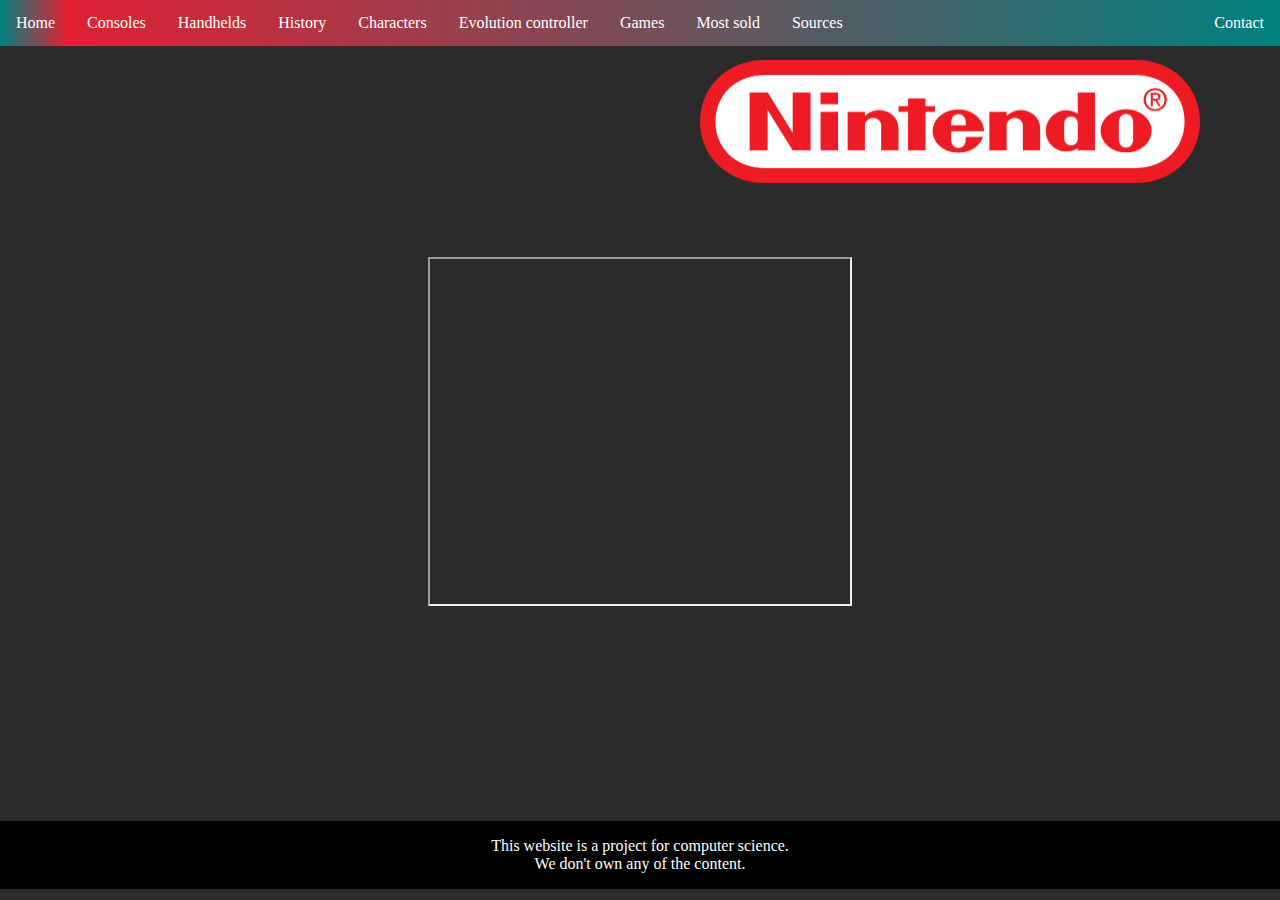
<file: index.html>
<!DOCTYPE html>
<html>
<head>

  <link rel="stylesheet" type="text/css" href="index.css">
<style>
</style>
</head>
<body>
  <ul>

    <li><a class="roundright" href="index.html">Home</a></li>
    <li><a class="nintender" href="consoles.html">Consoles</a></li>
    <li><a class="nintender" href="handhelds.html">Handhelds</a></li>
    <li><a class="nintender" href="history.html">History</a></li>
    <li><a class="nintender" href="characters.html">Characters</a></li>
    <li><a class="nintender" href="evolutioncontroller.html">Evolution controller</a></li>
    <li><a class="nintender" href="games.html">Games</a></li>
    <li><a class="nintender" href="mostsold.html">Most sold</a></li>
    <li><a class="nintender" href="sources.html">Sources</a></li>
    <li style="float:right"><a class="active" href="contact.html">Contact</a></li>
  </ul>



<img align="center" src="logo.png"class="loading-image">
<center><div class="trailer">
  <iframe width="420" height="345" src="https://www.youtube.com/embed/4QHkVpiNIX0">
</iframe>
                                        
</video></div></center>

<center><footer>This website is a project for computer science.
  <br> We don't own any of the content.</footer></center>

</body>
</html>
</file>
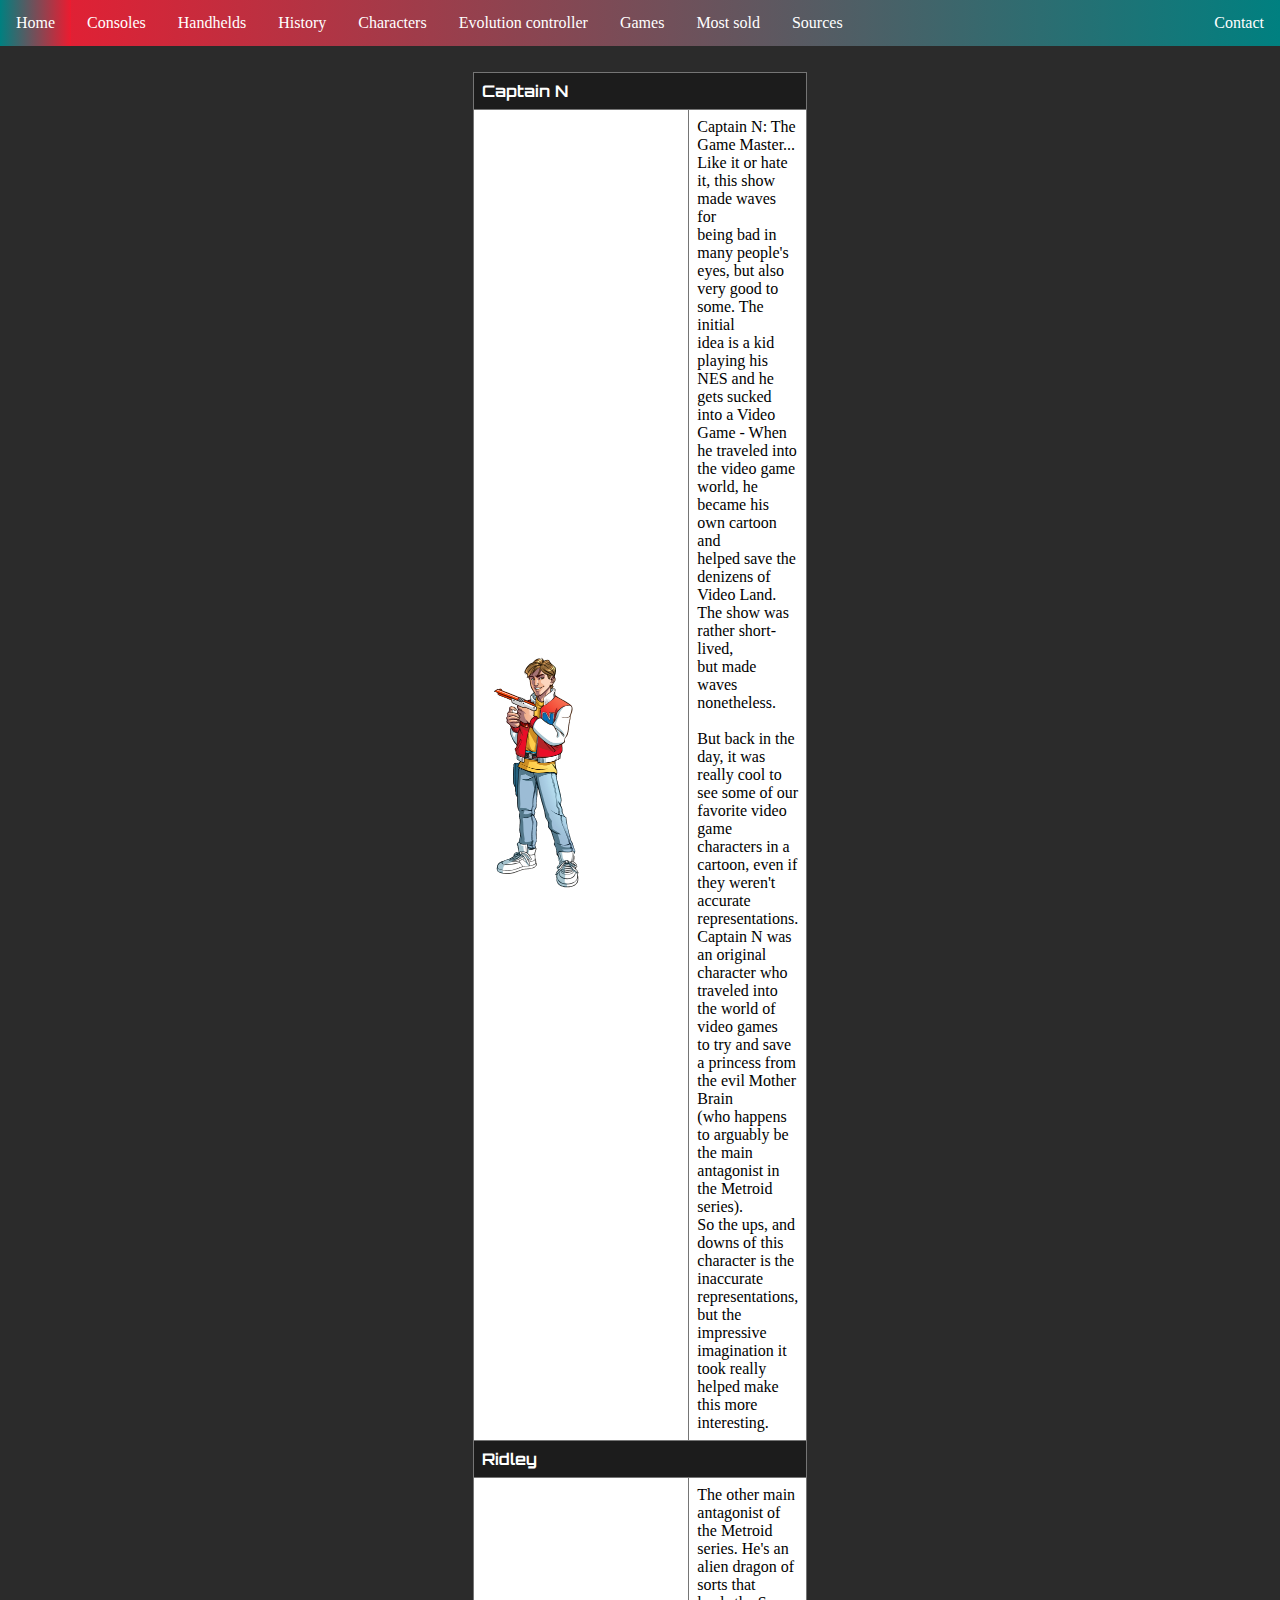
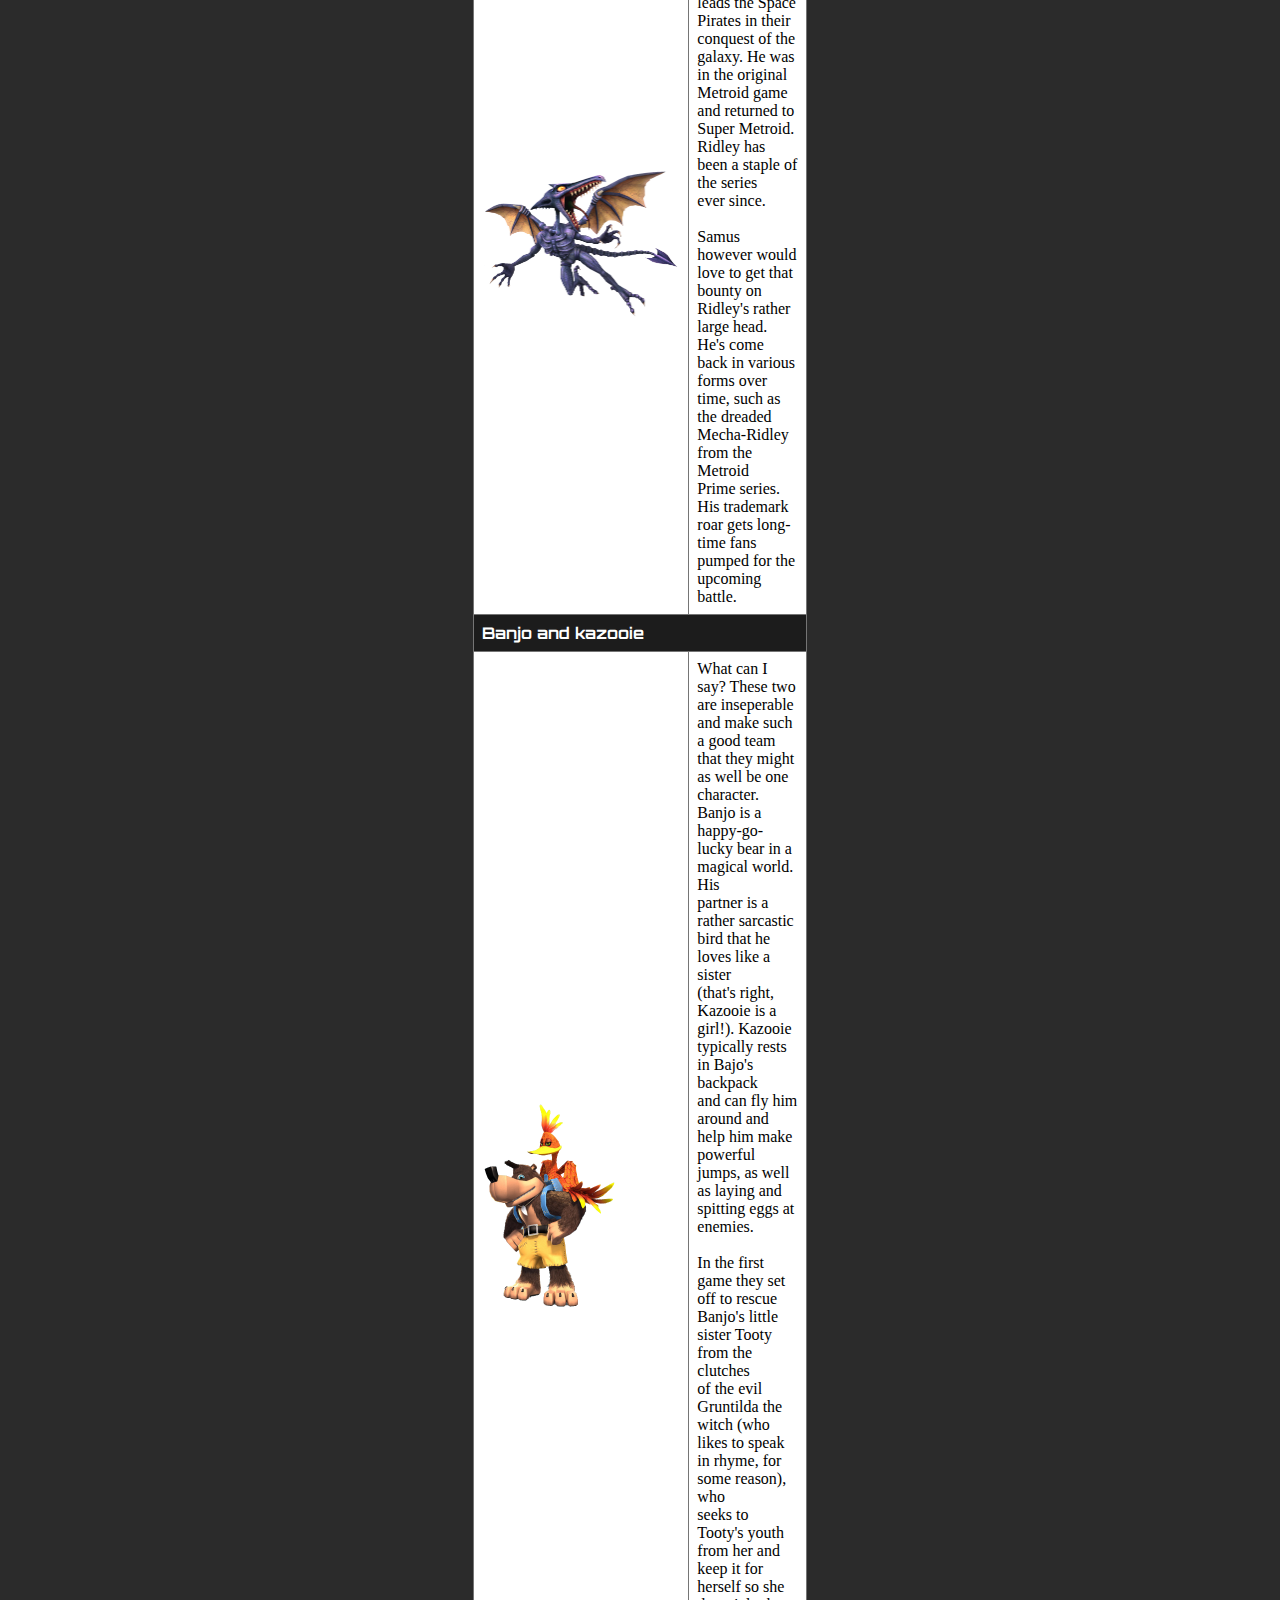
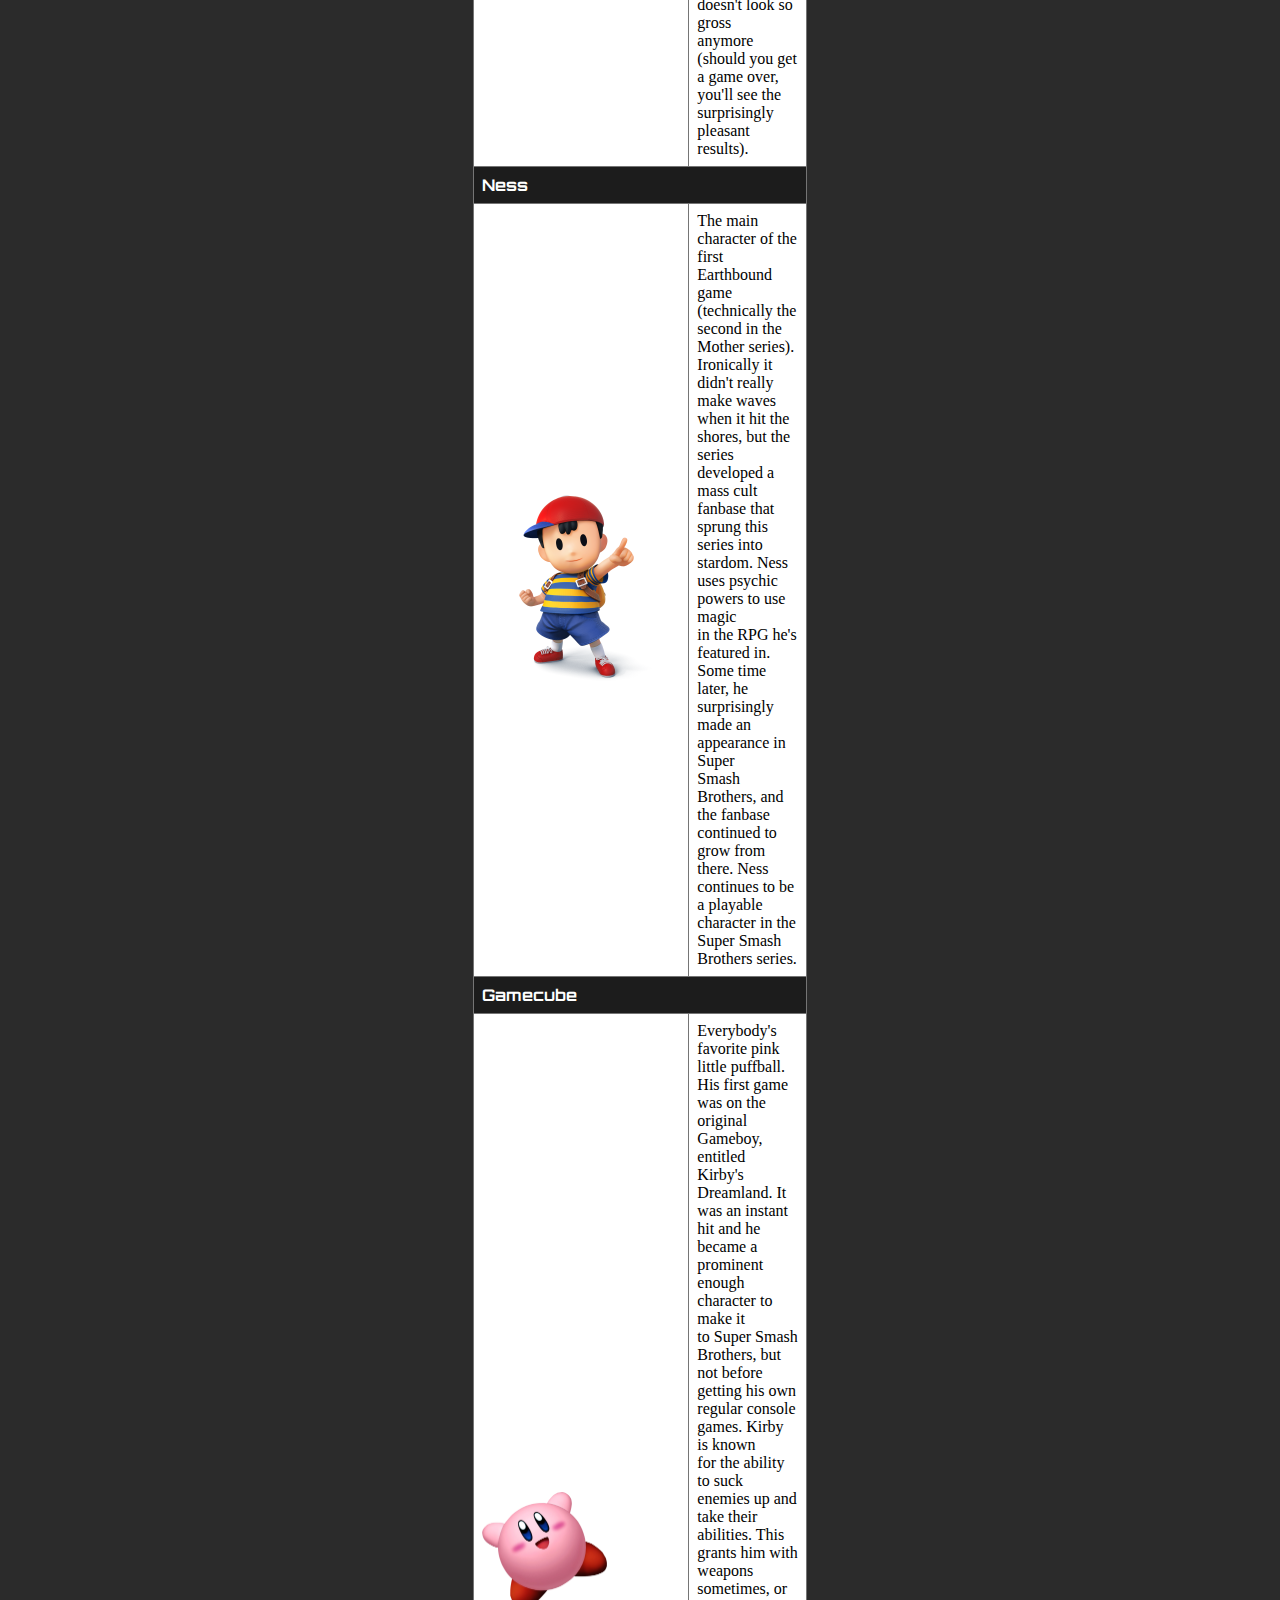
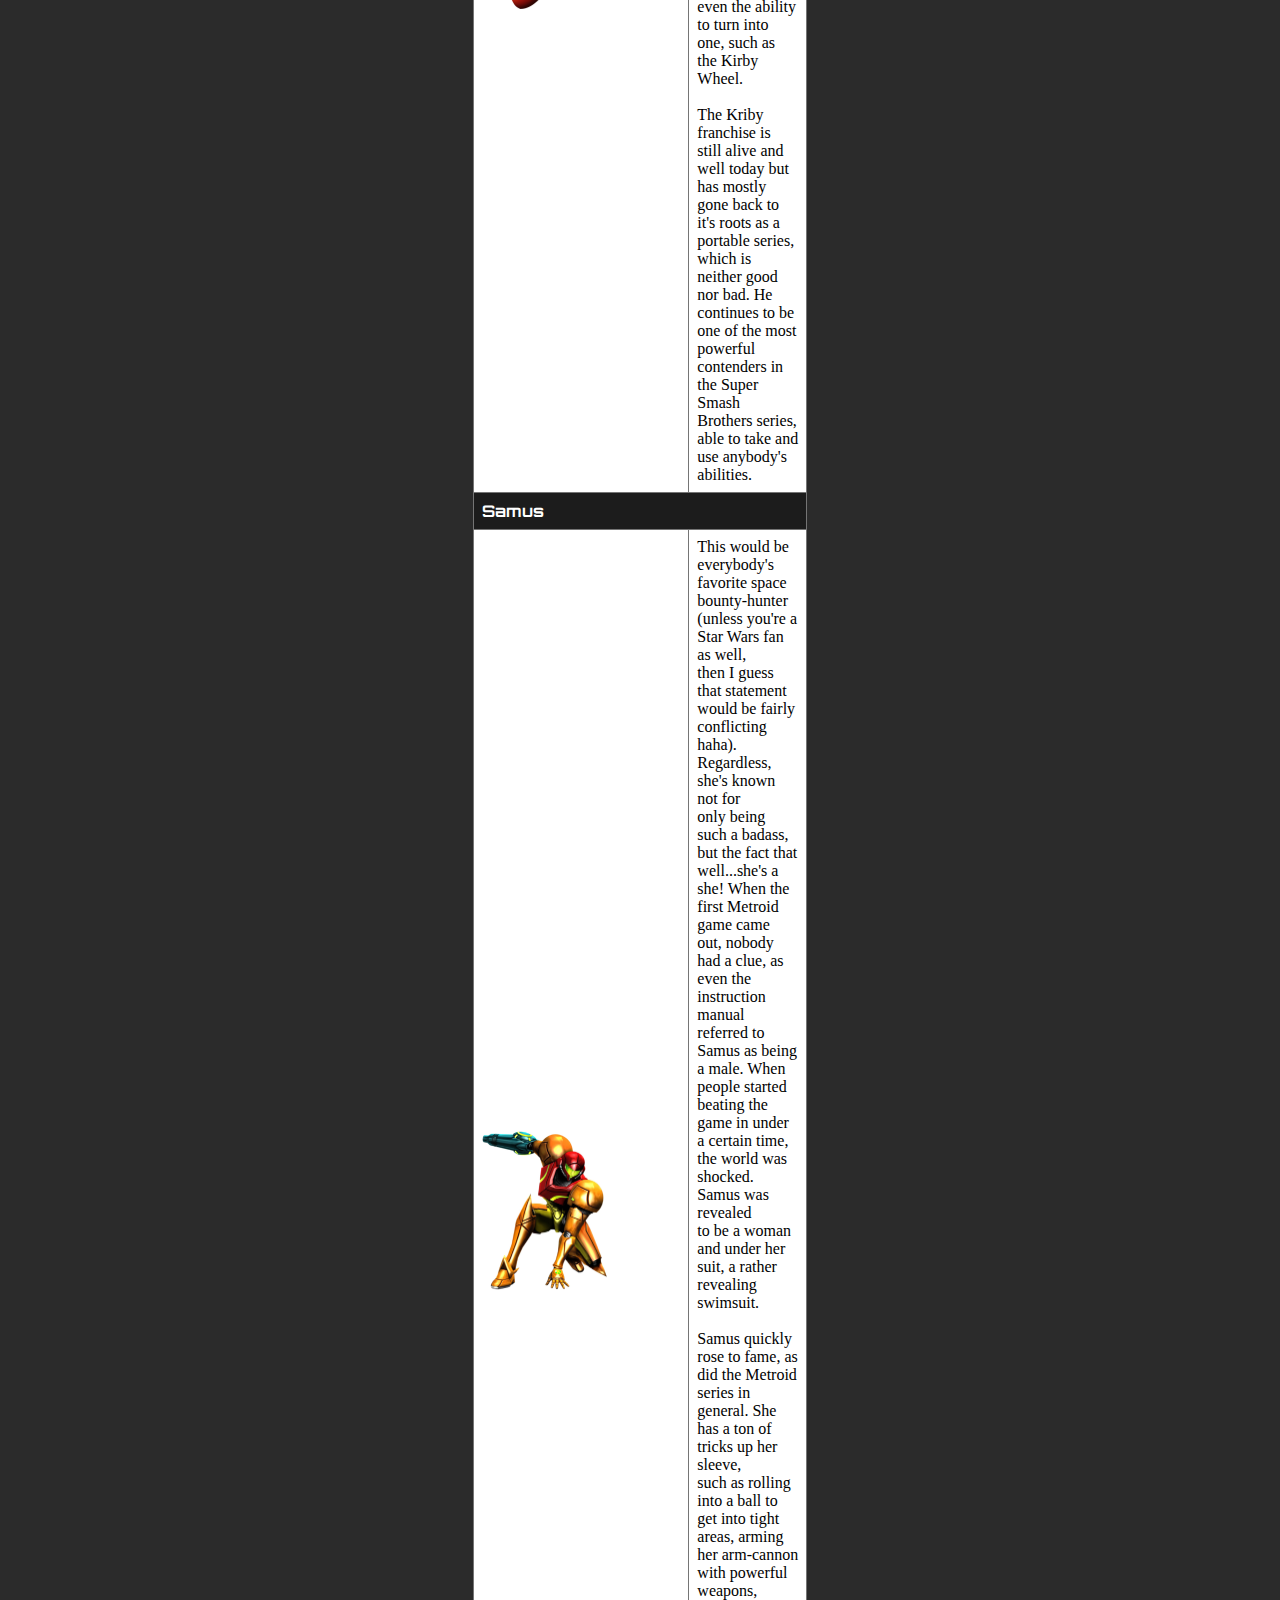
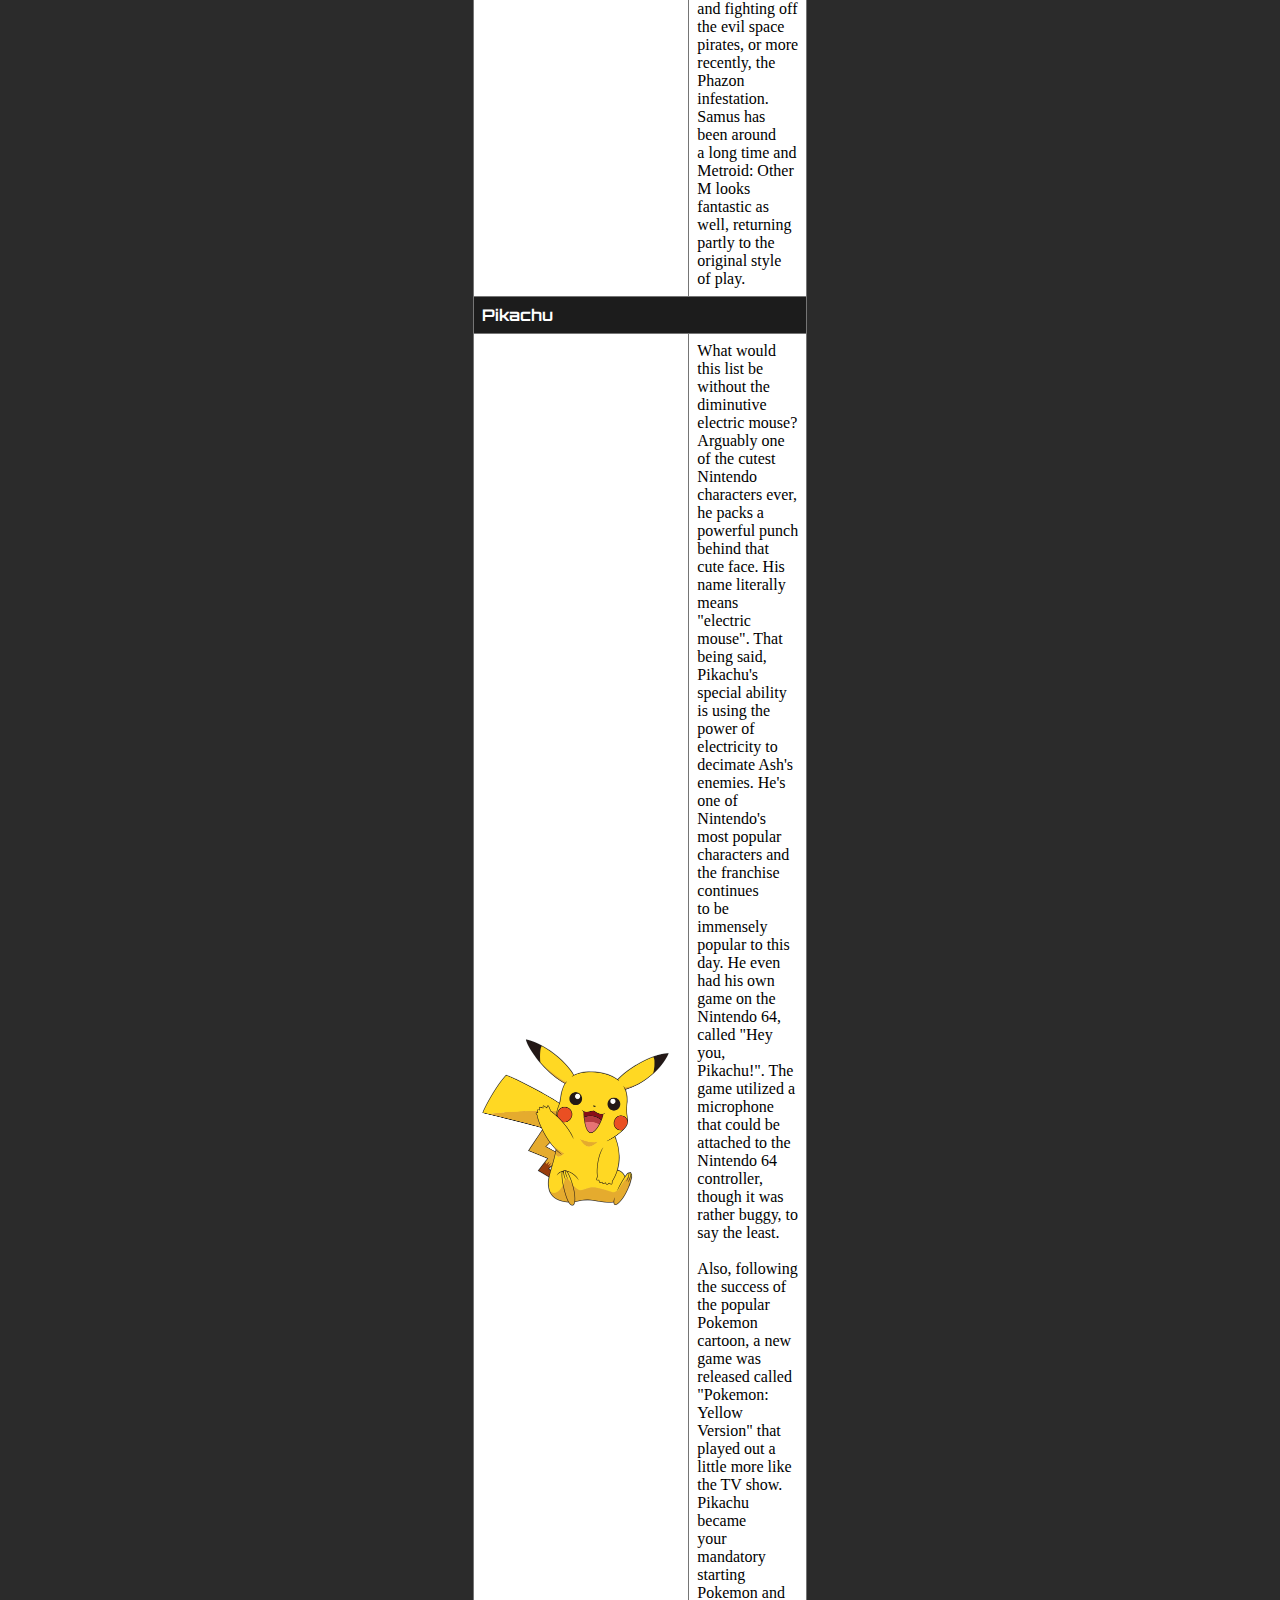
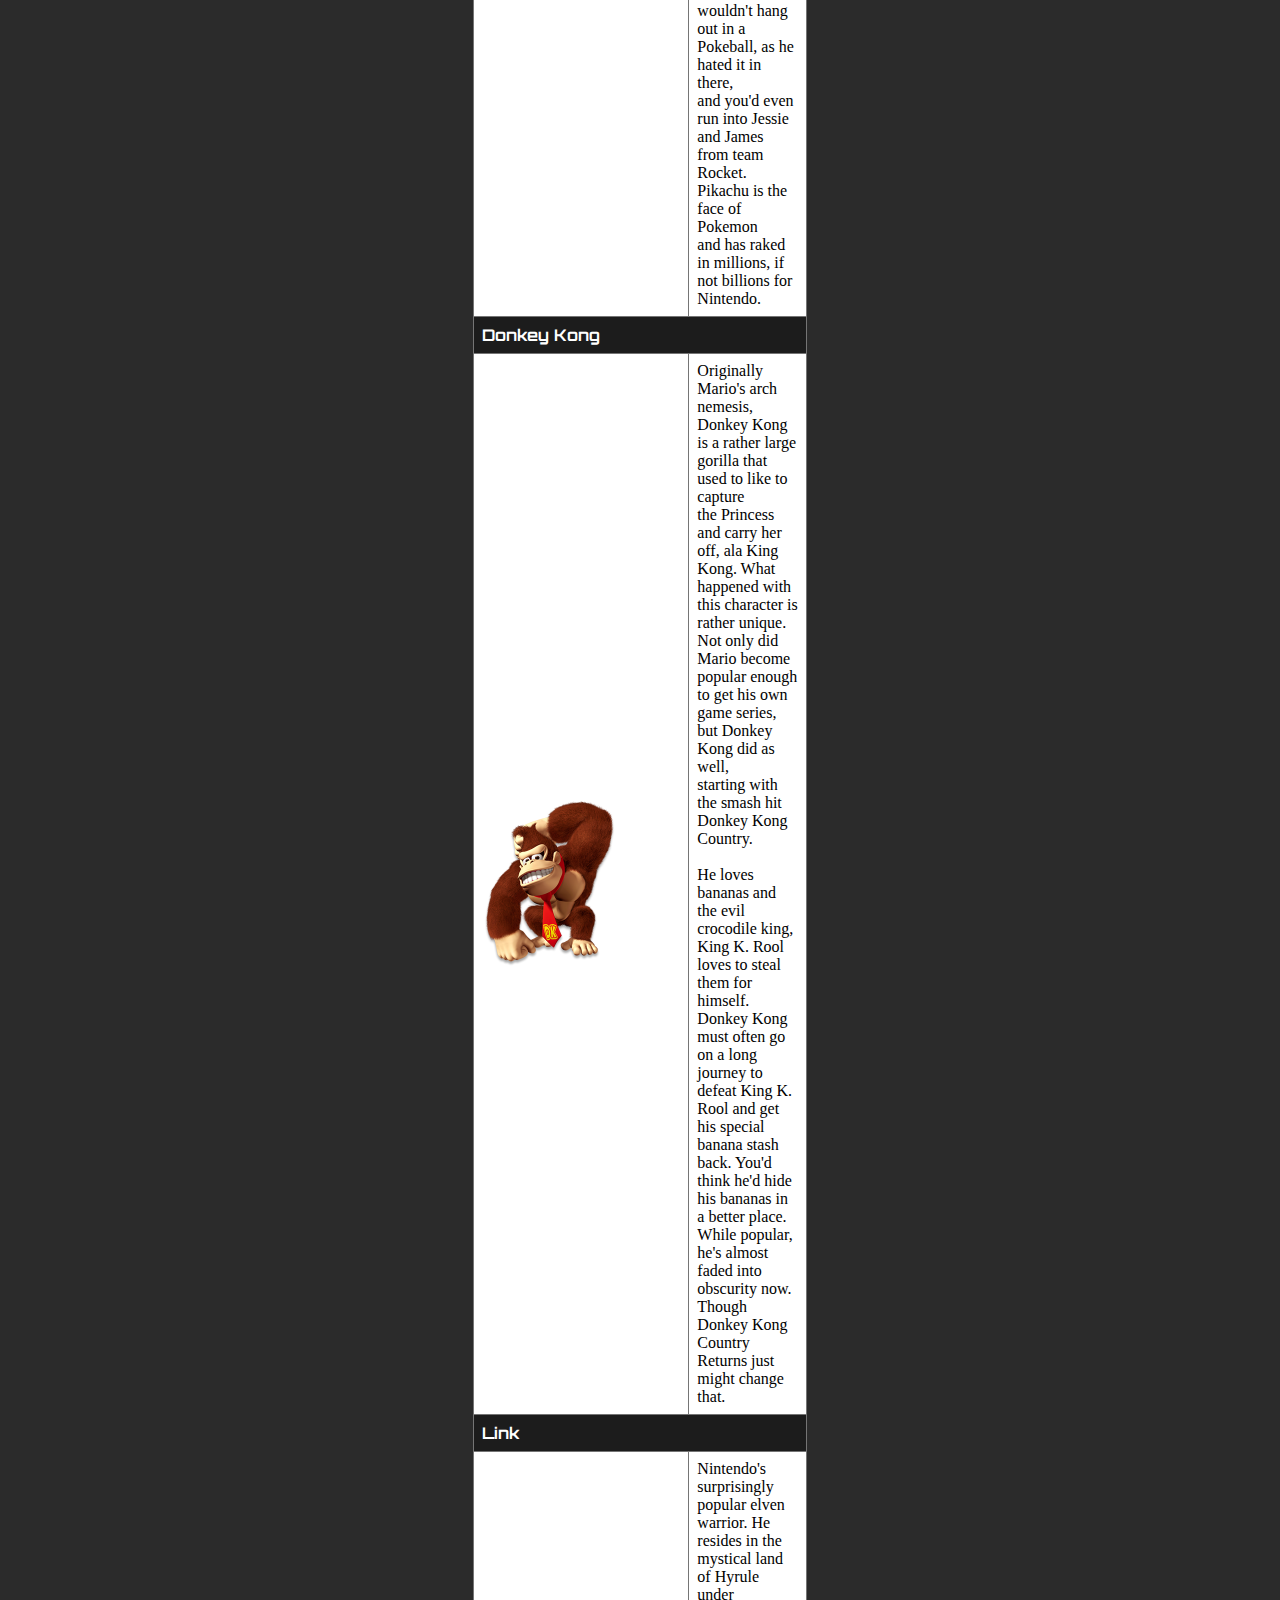
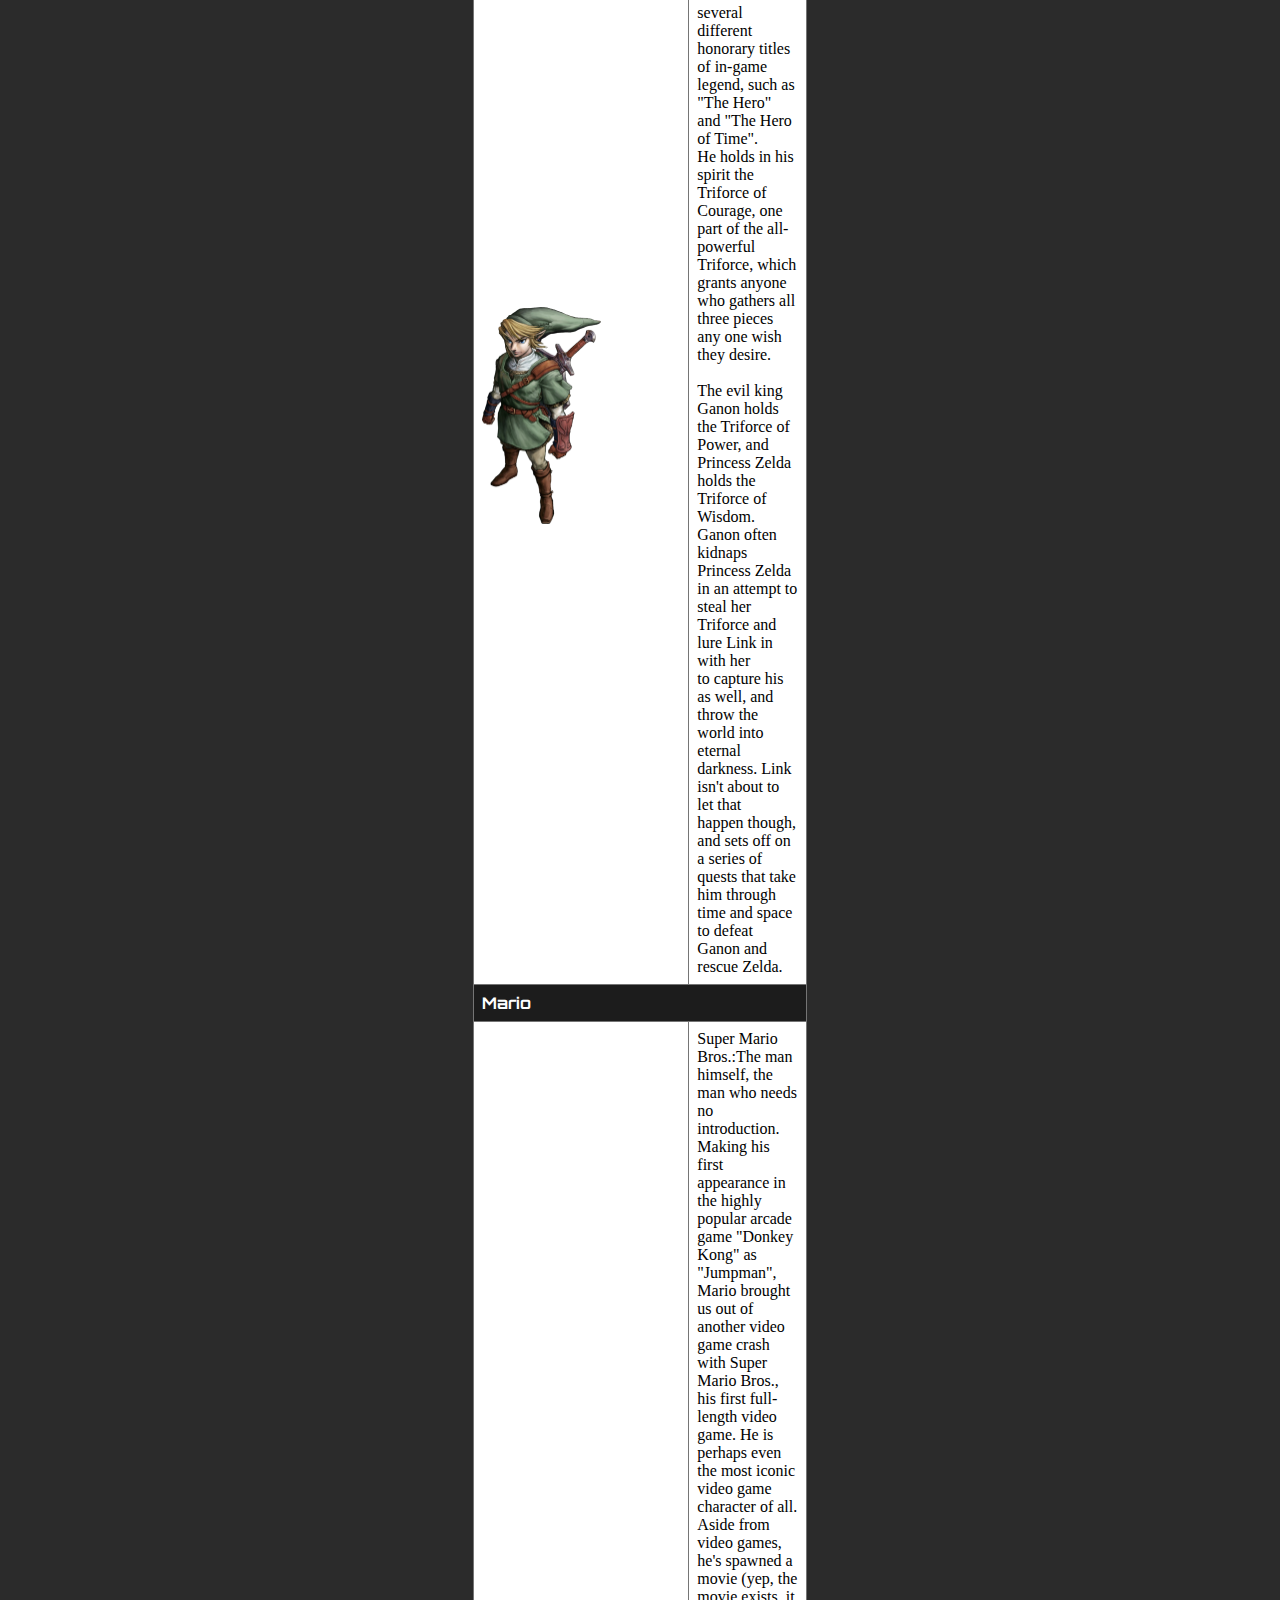
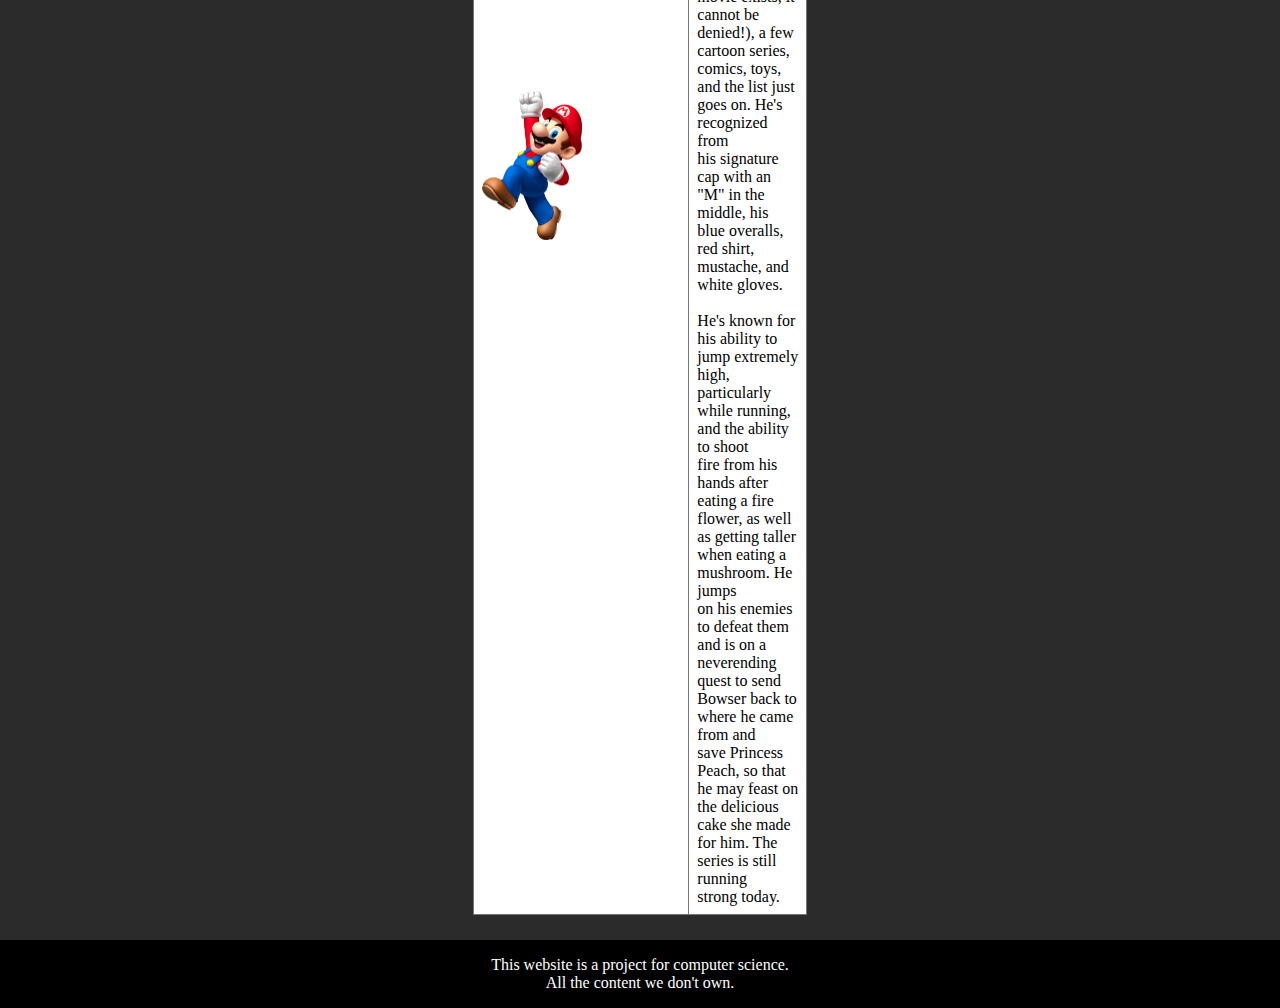
<file: characters.html>
<!DOCTYPE html>
<html>
<head>

  <link rel="stylesheet" type="text/css" href="character.css">
<style>
</style>
</head>
<ul>

  <li><a class="roundright" href="index.html">Home</a></li>
  <li><a class="nintender" href="consoles.html">Consoles</a></li>
  <li><a class="nintender" href="handhelds.html">Handhelds</a></li>
  <li><a class="nintender" href="history.html">History</a></li>
  <li><a class="nintender" href="characters.html">Characters</a></li>
  <li><a class="nintender" href="evolutioncontroller.html">Evolution controller</a></li>
  <li><a class="nintender" href="games.html">Games</a></li>
  <li><a class="nintender" href="mostsold.html">Most sold</a></li>
  <li><a class="nintender" href="sources.html">Sources</a></li>
  <li style="float:right"><a class="active" href="contact.html">Contact</a></li>
</ul>




<div style="float:center" class="table">
<table align="center">
  <tr>
    <th colspan="2">Captain N</th>
  </tr>
  <tr>

    <td><img src="CaptainN.png"class="CaptainN"></td>
    <td>Captain N: The Game Master... Like it or hate it, this show made waves for<br>
      being bad in many people's eyes, but also very good to some. The initial <br>
      idea is a kid playing his NES and he gets sucked into a Video Game - When <br>
      he traveled into the video game world, he became his own cartoon and <br>
      helped save the denizens of Video Land. The show was rather short-lived, <br>
      but made waves nonetheless.
      <br>
      <br>
      But back in the day, it was really cool to see some of our favorite video<br>
      game characters in a cartoon, even if they weren't accurate representations. <br>
      Captain N was an original character who traveled into the world of video games <br>
      to try and save a princess from the evil Mother Brain <br>
      (who happens to arguably be the main antagonist in the Metroid series). <br>
      So the ups, and downs of this character is the inaccurate representations, <br>
      but the impressive imagination it took really helped make this more interesting.

</td>
  </tr>
  <tr>
    <th colspan="2">Ridley</th>
  </tr>
  <tr>
    <td><img src="Ridley.png"class="Ridley"></td>
    <td>

      The other main antagonist of the Metroid series. He's an alien dragon of sorts that<br>
      leads the Space Pirates in their conquest of the galaxy. He was in the original<br>
      Metroid game and returned to Super Metroid. Ridley has been a staple of the series <br>
      ever since.
      <br>
      <br>
      Samus however would love to get that bounty on Ridley's rather large head. He's come <br>
      back in various forms over time, such as the dreaded Mecha-Ridley from the Metroid <br>
      Prime series. His trademark roar gets long-time fans pumped for the upcoming battle.
</td>
  </tr>
  <tr>
    <th colspan="2">Banjo and kazooie</th>

  </tr>
  <tr>
    <td><img src="Banjokazooie.png"class="Banjokazooie"></td>
    <td>
      What can I say? These two are inseperable and make such a good team that they might<br>
      as well be one character. Banjo is a happy-go-lucky bear in a magical world. His <br>
      partner is a rather sarcastic bird that he loves like a sister <br>
      (that's right, Kazooie is a girl!). Kazooie typically rests in Bajo's backpack<br>
      and can fly him around and help him make powerful jumps, as well as laying and <br>
      spitting eggs at enemies.
      <br>
      <br>
      In the first game they set off to rescue Banjo's little sister Tooty from the clutches <br>
      of the evil Gruntilda the witch (who likes to speak in rhyme, for some reason), who <br>
      seeks to Tooty's youth from her and keep it for herself so she doesn't look so gross <br>
      anymore (should you get a game over, you'll see the surprisingly pleasant results).

</td>
  </tr>
  <tr>
    <th colspan="2">Ness</th>

  </tr>
  <td><img src="Ness.png"class="Ness"></td>
  <td>
      The main character of the first Earthbound game (technically the second in the Mother series). <br>
      Ironically it didn't really make waves when it hit the shores, but the series developed a<br>
      mass cult fanbase that sprung this series into stardom. Ness uses psychic powers to use magic<br>
      in the RPG he's featured in. Some time later, he surprisingly made an appearance in Super <br>
      Smash Brothers, and the fanbase continued to grow from there. Ness continues to be a playable <br>
      character in the Super Smash Brothers series.
</td>
<tr>
  <th colspan="2">Gamecube</th>
</tr>
<td><img src="Kirby.png"class="Kirby"></td>
<td>
Everybody's favorite pink little puffball. His first game was on the original Gameboy, entitled<br>
Kirby's Dreamland. It was an instant hit and he became a prominent enough character to make it <br>
to Super Smash Brothers, but not before getting his own regular console games. Kirby is known <br>
for the ability to suck enemies up and take their abilities. This grants him with weapons <br>
sometimes, or even the ability to turn into one, such as the Kirby Wheel.
<br>
<br>
The Kriby franchise is still alive and well today but has mostly gone back to it's roots as a <br>
portable series, which is neither good nor bad. He continues to be one of the most powerful <br>
contenders in the Super Smash Brothers series, able to take and use anybody's abilities.
<tr>
  <th colspan="2">Samus</th>
</tr>
<td><img src="Samus.png"class="Samus"></td>
<td>
This would be everybody's favorite space bounty-hunter (unless you're a Star Wars fan as well,<br>
then I guess that statement would be fairly conflicting haha). Regardless, she's known not for <br>
only being such a badass, but the fact that well...she's a she! When the first Metroid game came <br>
out, nobody had a clue, as even the instruction manual referred to Samus as being a male. When <br>
people started beating the game in under a certain time, the world was shocked. Samus was revealed <br>
to be a woman and under her suit, a rather revealing swimsuit.
  <br>
  <br>
Samus quickly rose to fame, as did the Metroid series in general. She has a ton of tricks up her sleeve, <br>
such as rolling into a ball to get into tight areas, arming her arm-cannon with powerful weapons, <br>
and fighting off the evil space pirates, or more recently, the Phazon infestation. Samus has been around <br>
a long time and Metroid: Other M looks fantastic as well, returning partly to the original style of play.


</td>
<tr>
  <th colspan="2">Pikachu</th>
</tr>
<td><img src="Pikachu.png"class="Pikachu"></td>
<td>
What would this list be without the diminutive electric mouse? Arguably one of the cutest Nintendo <br>
characters ever, he packs a powerful punch behind that cute face. His name literally means <br>
"electric mouse". That being said, Pikachu's special ability is using the power of electricity to <br>
decimate Ash's enemies. He's one of Nintendo's most popular characters and the franchise continues <br>
to be immensely popular to this day. He even had his own game on the Nintendo 64, called "Hey you, <br>
Pikachu!". The game utilized a microphone that could be attached to the Nintendo 64 controller, <br>
though it was rather buggy, to say the least.
<br>
<br>
Also, following the success of the popular Pokemon cartoon, a new game was released called <br>
"Pokemon: Yellow Version" that played out a little more like the TV show. Pikachu became <br>
your mandatory starting Pokemon and wouldn't hang out in a Pokeball, as he hated it in there,<br>
and you'd even run into Jessie and James from team Rocket. Pikachu is the face of Pokemon <br>
and has raked in millions, if not billions for Nintendo.
</td>
<tr>
  <th colspan="2">Donkey Kong</th>
</tr>
<td><img src="DonkeyKong.png"class="DonkeyKong"></td>
<td>
Originally Mario's arch nemesis, Donkey Kong is a rather large gorilla that used to like to capture <br>
the Princess and carry her off, ala King Kong. What happened with this character is rather unique. <br>
Not only did Mario become popular enough to get his own game series, but Donkey Kong did as well, <br>
starting with the smash hit Donkey Kong Country.
  <br>
  <br>
He loves bananas and the evil crocodile king, King K. Rool loves to steal them for himself. <br>
Donkey Kong must often go on a long journey to defeat King K. Rool and get his special banana stash<br>
back. You'd think he'd hide his bananas in a better place. While popular, he's almost faded into <br>
obscurity now. Though Donkey Kong Country Returns just might change that.

<tr>
  <th colspan="2">Link</th>
  </tr>
  <td><img src="Link.png"class="Link"></td>
  <td>
Nintendo's surprisingly popular elven warrior. He resides in the mystical land of Hyrule under <br>
several different honorary titles of in-game legend, such as "The Hero" and "The Hero of Time". <br>
He holds in his spirit the Triforce of Courage, one part of the all-powerful Triforce, which <br>
grants anyone who gathers all three pieces any one wish they desire.
<br>
<br>
The evil king Ganon holds the Triforce of Power, and Princess Zelda holds the Triforce of Wisdom.<br>
Ganon often kidnaps Princess Zelda in an attempt to steal her Triforce and lure Link in with her <br>
to capture his as well, and throw the world into eternal darkness. Link isn't about to let that <br>
happen though, and sets off on a series of quests that take him through time and space to defeat <br>
Ganon and rescue Zelda.
</td>
<tr>
  <th colspan="2">Mario</th>
</tr>
<td><img src="Mario.png"class="Mario"></td>
<td>
Super Mario Bros.:The man himself, the man who needs no introduction. Making his first appearance in<br>
the highly popular arcade game "Donkey Kong" as "Jumpman", Mario brought us out of another video<br>
game crash with Super Mario Bros., his first full-length video game. He is perhaps even the most iconic<br>
video game character of all. Aside from video games, he's spawned a movie (yep, the movie exists, it<br>
cannot be denied!), a few cartoon series, comics, toys, and the list just goes on. He's recognized from<br>
his signature cap with an "M" in the middle, his blue overalls, red shirt, mustache, and white gloves.
<br>
<br>
He's known for his ability to jump extremely high, particularly while running, and the ability to shoot<br>
fire from his hands after eating a fire flower, as well as getting taller when eating a mushroom. He jumps<br>
on his enemies to defeat them and is on a neverending quest to send Bowser back to where he came from and<br>
save Princess Peach, so that he may feast on the delicious cake she made for him. The series is still running<br>
strong today.

</td>
</table>
</div>


<center><footer>This website is a project for computer science.
  <br> All the content we don't own.</footer></center>




</body>
</html>
</file>
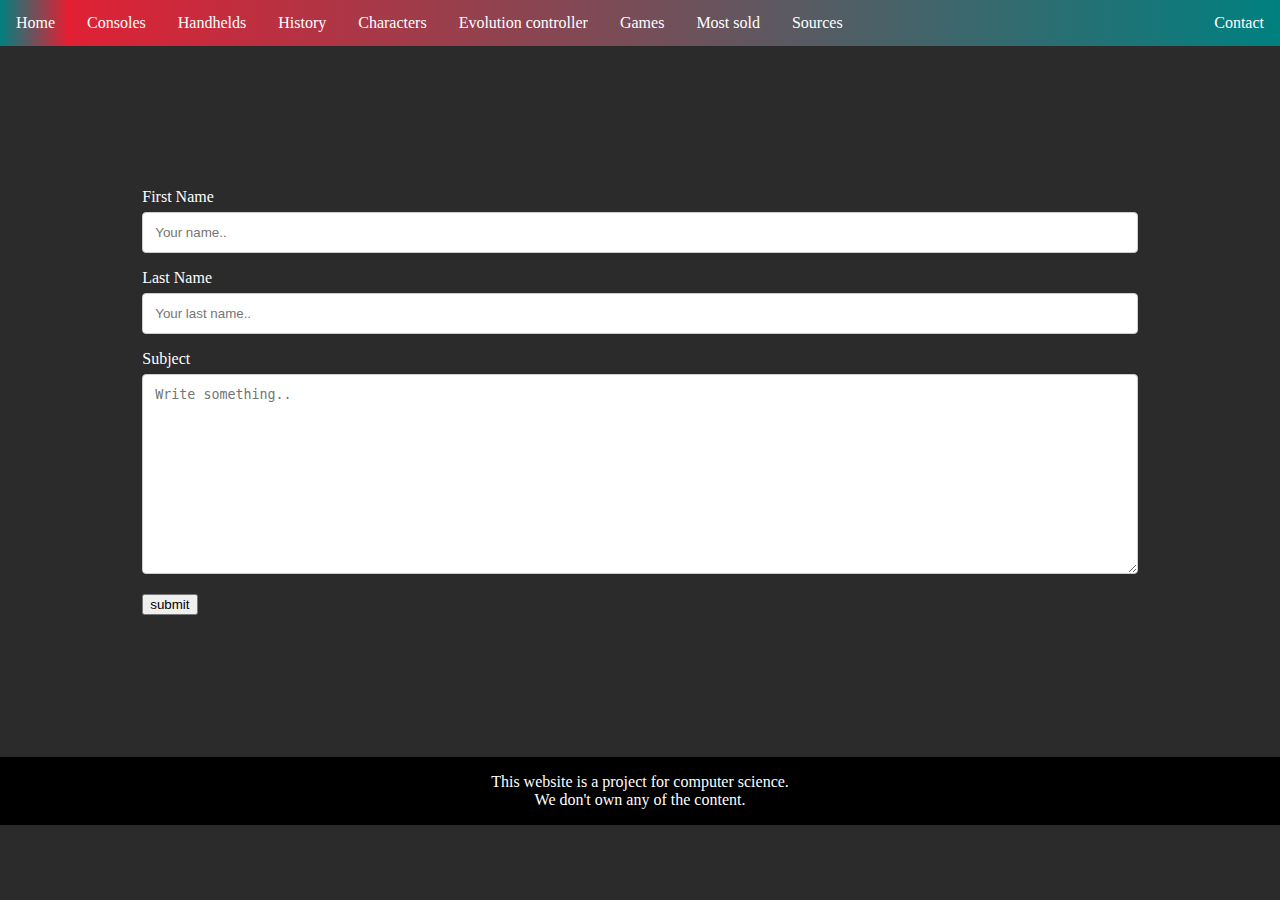
<file: contact.html>
<!DOCTYPE html>
<html>
<head>

  <link rel="stylesheet" type="text/css" href="contact.css">
<style>
</style>
</head>
<body>
  <ul>

    <li><a class="roundright" href="index.html">Home</a></li>
    <li><a class="nintender" href="consoles.html">Consoles</a></li>
    <li><a class="nintender" href="handhelds.html">Handhelds</a></li>
    <li><a class="nintender" href="history.html">History</a></li>
    <li><a class="nintender" href="characters.html">Characters</a></li>
    <li><a class="nintender" href="evolutioncontroller.html">Evolution controller</a></li>
    <li><a class="nintender" href="games.html">Games</a></li>
    <li><a class="nintender" href="mostsold.html">Most sold</a></li>
    <li><a class="nintender" href="sources.html">Sources</a></li>
    <li style="float:right"><a class="active" href="contact.html">Contact</a></li>
  </ul>


</style>
</head>
<body>



<div class="container">
  <form action="/action_page.php">
    <label for="fname"class="subjects">First Name</label>
    <input type="text" id="fname" name="firstname" placeholder="Your name..">

    <label for="lname" class="subjects">Last Name</label>
    <input type="text" id="lname" name="lastname" placeholder="Your last name..">



    <label for="subject" class="subjects">Subject</label>
    <textarea id="subject" name="subject" placeholder="Write something.." style="height:200px"></textarea>

    <input type="button" value="submit"
    onclick="window.location.href='thanks.html'" />


  </form>
</div>

</body>
</html>

<center><footer>This website is a project for computer science.
  <br> We don't own any of the content.</footer></center>




</body>
</html>
</file>
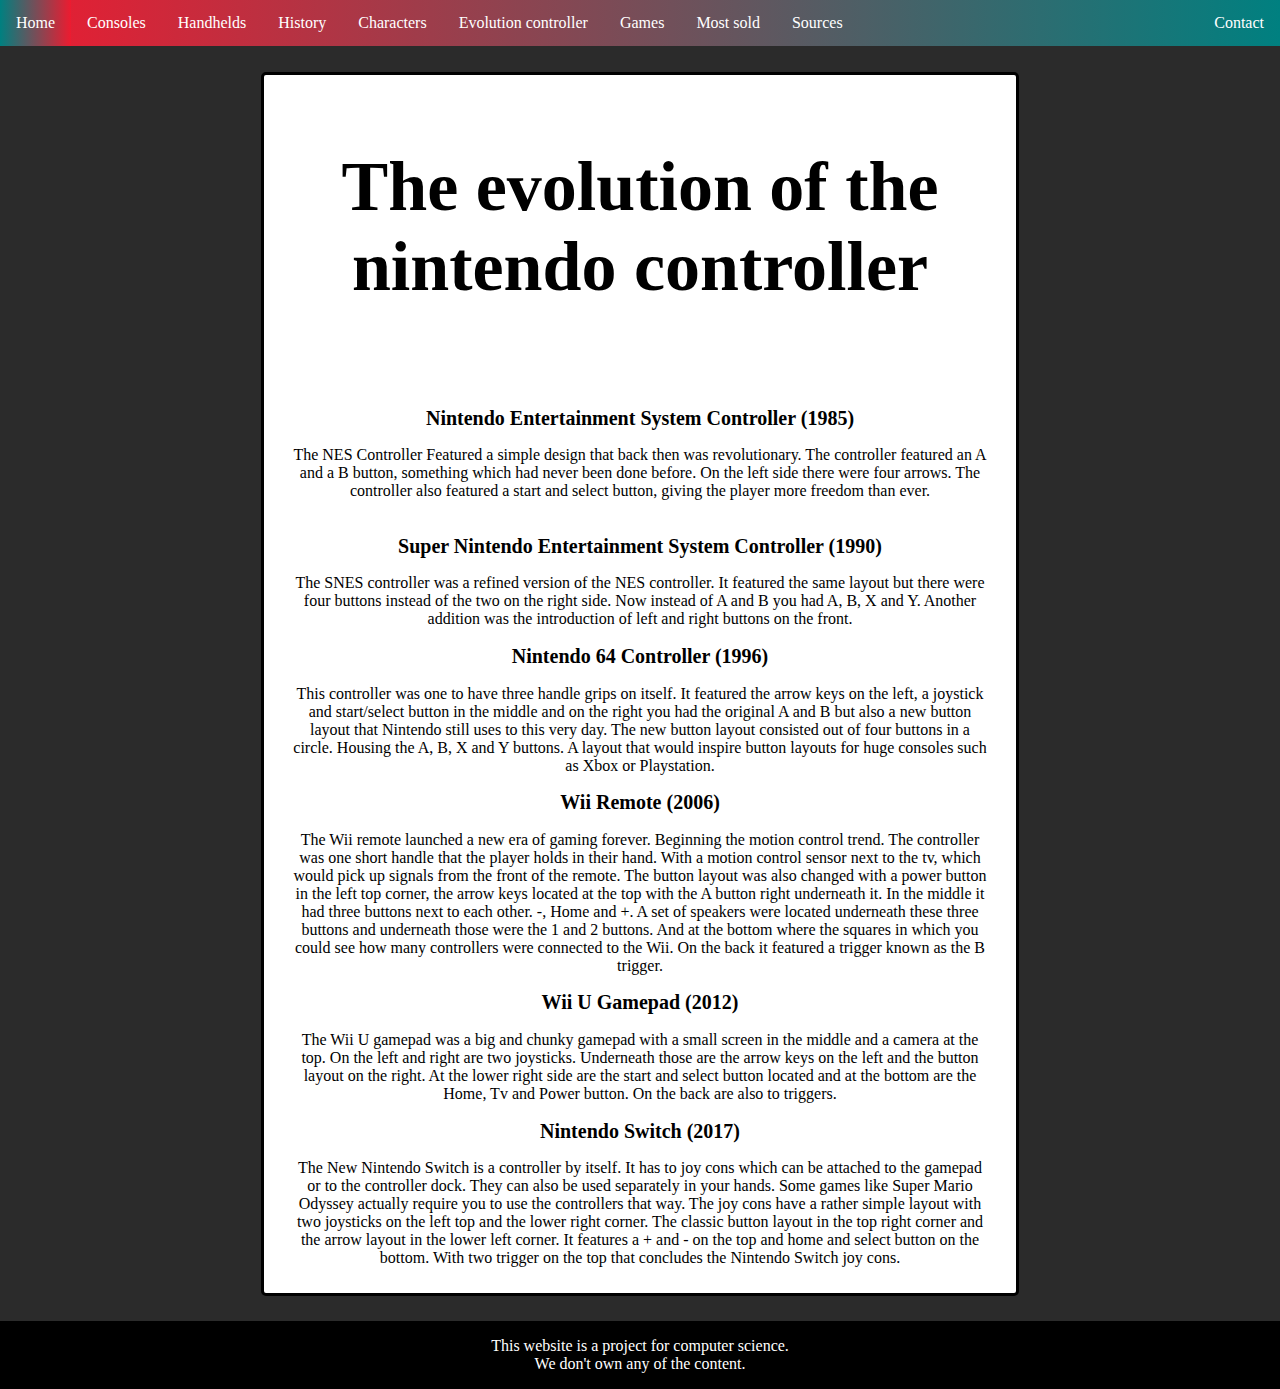
<file: evolutioncontroller.html>
<!DOCTYPE html>
<html>
<head>
  <meta charset="utf-8">
  <meta name="viewport" content="width=device-width, initial-scale=1.0">
  <link rel="stylesheet" type="text/css" href="evolutioncontroller.css">
<style>
</style>
</head>
<body>

  <ul>

    <li><a class="roundright" href="index.html">Home</a></li>
    <li><a class="nintender" href="consoles.html">Consoles</a></li>
    <li><a class="nintender" href="handhelds.html">Handhelds</a></li>
    <li><a class="nintender" href="history.html">History</a></li>
    <li><a class="nintender" href="characters.html">Characters</a></li>
    <li><a class="nintender" href="evolutioncontroller.html">Evolution controller</a></li>
    <li><a class="nintender" href="games.html">Games</a></li>
    <li><a class="nintender" href="mostsold.html">Most sold</a></li>
    <li><a class="nintender" href="sources.html">Sources</a></li>
    <li style="float:right"><a class="active" href="contact.html">Contact</a></li>
  </ul>

  <p class="evolutiocontroller">
    <center><div class="evolutiontxt">
      <h1>The evolution of the nintendo controller</h1>
  <br>
  <br>
  <h2>Nintendo Entertainment System Controller (1985)</h2>
  The NES Controller Featured a simple design that back then was revolutionary. The controller featured an A and a B button, something which had never been done before. On the left side there were four arrows. The controller also featured a start and select button, giving the player more freedom than ever.
<br>
<br>
  <h2>Super Nintendo Entertainment System Controller (1990)</h2>
  The SNES controller was a refined version of the NES controller. It featured the same layout but there were four buttons instead of the two on the right side. Now instead of A and B you had A, B, X and Y. Another addition was the introduction of left and right buttons on the front.

  <h2>Nintendo 64 Controller (1996)</h2>
  This controller was one to have three handle grips on itself. It featured the arrow keys on the left, a joystick and start/select button in the middle and on the right you had the original A and B but also a new button layout that Nintendo still uses to this very day. The new button layout consisted out of four buttons in a circle. Housing the A, B, X and Y buttons. A layout that would inspire button layouts for huge consoles such as Xbox or Playstation.

  <h2>Wii Remote (2006)</h2>
  The Wii remote launched a new era of gaming forever. Beginning the motion control trend. The controller was one short handle that the player holds in their hand. With a motion control sensor next to the tv, which would pick up signals from the front of the remote. The button layout was also changed with a power button in the left top corner, the arrow keys located at the top with the A button right underneath it. In the middle it had three buttons next to each other. -, Home and +. A set of speakers were located underneath these three buttons and underneath those were the 1 and 2 buttons. And at the bottom where the squares in which you could see how many controllers were connected to the Wii. On the back it featured a trigger known as the B trigger.

  <h2>Wii U Gamepad (2012)</h2>
  The Wii U gamepad was a big and chunky gamepad with a small screen in the middle and a camera at the top. On the left and right are two joysticks. Underneath those are the arrow keys on the left and the button layout on the right. At the lower right side are the start and select button located and at the bottom are the Home, Tv and Power button. On the back are also to triggers.


  <h2>Nintendo Switch (2017)</h2>
  The New Nintendo Switch is a controller by itself. It has to joy cons which can be attached to the gamepad or to the controller dock. They can also be used separately in your hands. Some games like Super Mario Odyssey actually require you to use the controllers that way. The joy cons have a rather simple layout with two joysticks on the left top and the lower right corner. The classic button layout in the top right corner and the arrow layout in the lower left corner. It features a + and - on the top and home and select button on the bottom. With two trigger on the top that concludes the Nintendo Switch joy cons.
</div></center>







<center><footer>This website is a project for computer science.
  <br>We don't own any of the content.</footer></center>


</body>
</html>
</file>
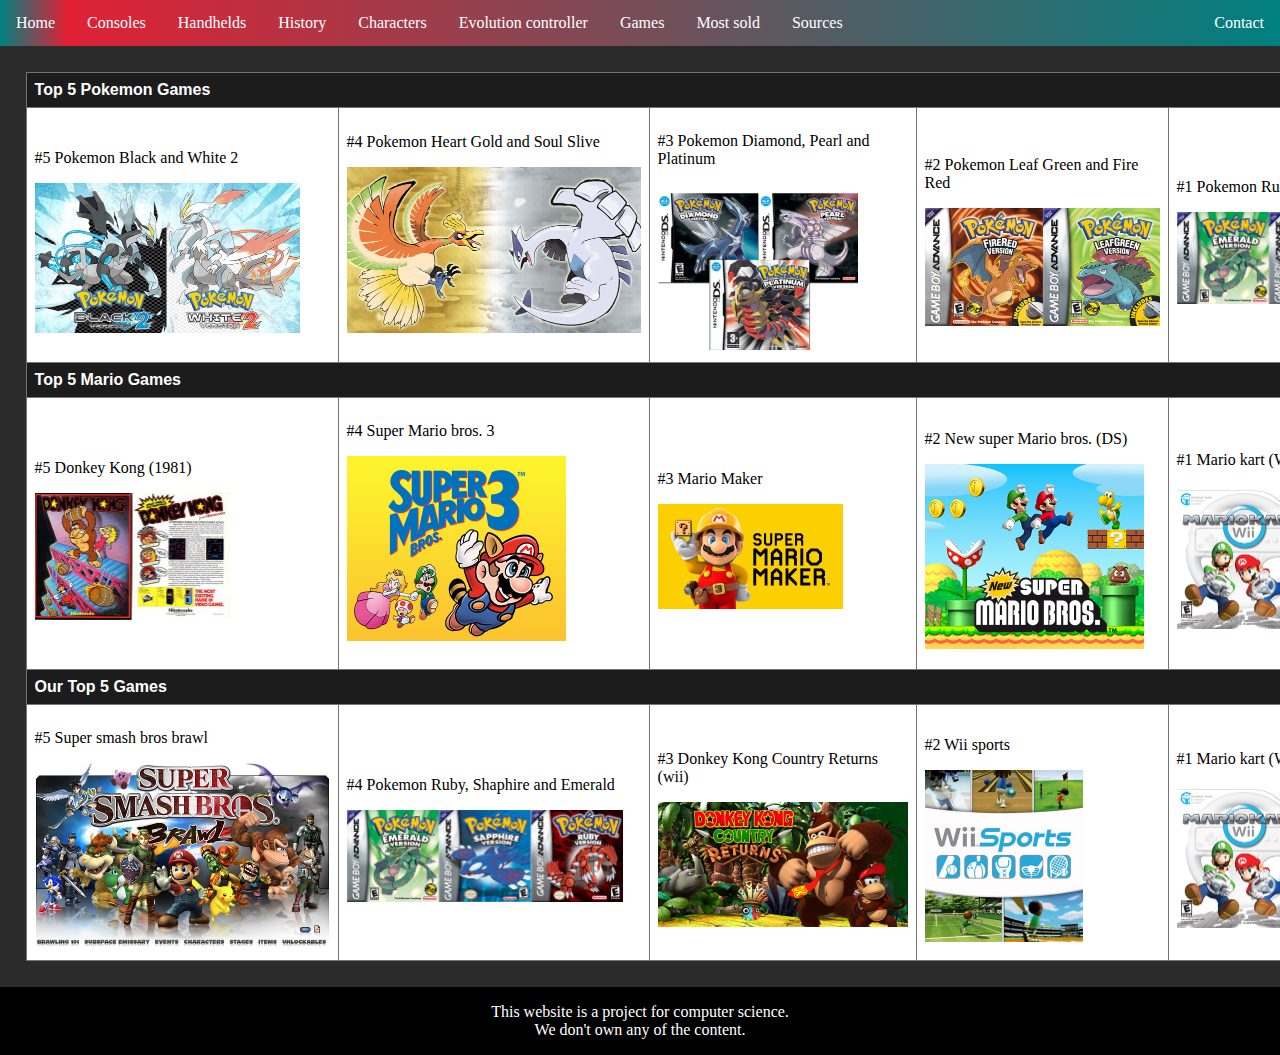
<file: games.html>
<!DOCTYPE html>
<html>
<head>

  <link rel="stylesheet" type="text/css" href="games.css">
<style>
</style>
</head>
<body>
  <ul>

    <li><a class="roundright" href="index.html">Home</a></li>
    <li><a class="nintender" href="consoles.html">Consoles</a></li>
    <li><a class="nintender" href="handhelds.html">Handhelds</a></li>
    <li><a class="nintender" href="history.html">History</a></li>
    <li><a class="nintender" href="characters.html">Characters</a></li>
    <li><a class="nintender" href="evolutioncontroller.html">Evolution controller</a></li>
    <li><a class="nintender" href="games.html">Games</a></li>
    <li><a class="nintender" href="mostsold.html">Most sold</a></li>
    <li><a class="nintender" href="sources.html">Sources</a></li>
    <li style="float:right"><a class="active" href="contact.html">Contact</a></li>
  </ul>



<div class="table">
  <table>
    <tr>
      <th colspan="5">Top 5 Pokemon Games</th>
    </tr>
    <td><p>#5 Pokemon Black and White 2</p>
      <img src="PokemonBlackWhite2.jpg"class="PokemonBlackWhite2"></td>
    <td><p>#4 Pokemon Heart Gold and Soul Slive<p>
    <img src="pokemonheartsoulsilver.jpg"class="pokemonheartsoulsilver"></td>
<td><p>#3 Pokemon Diamond, Pearl and Platinum</p>
  <img src="DPP.png"class="DPP"></td>
  <td><p>#2 Pokemon Leaf Green and Fire Red</p>
    <img src="LeafgreenFirered.jpg"class="LeafgreenFirered"></td>
    <td><p>#1 Pokemon Ruby, Shaphire and Emerald</p>
    <img src="pokemonrubysapphireemerald.jpg"class="pokemonrubysapphireemerald"></td>
</tr>
<tr>
  <th colspan="5">Top 5 Mario Games</th>
</tr>
<td><p>#5 Donkey Kong (1981)</p>
  <img src="DonkeyKongflier.jpg"class="DonkeyKongflier"></td>
<td><p>#4 Super Mario bros. 3<p>
<img src="supermariobrothers3.png"class="supermariobrothers3"></td>
<td><p>#3 Mario Maker</p>
<img src="MArioMAker.jpg"class="MArioMAker"></td>
<td><p>#2 New super Mario bros. (DS)</p>
  <img src="NewSuperMarioBros.png"class="NewSuperMarioBros  "></td>
<td><p>#1 Mario kart (Wii)</p>
<img src="MarioKartWii.png"class="MarioKartWii"></td>
</tr>
<tr>
  <th colspan="5">Our Top 5 Games</th>
</tr>
<tr>
<td><p>#5 Super smash bros brawl</p>
  <img src="Smashbrawl.jpg"class="Smashbrawl"></td>
  <td><p>#4 Pokemon Ruby, Shaphire and Emerald</p>
  <img src="pokemonrubysapphireemerald.jpg"class="pokemonrubysapphireemerald"></td>
<td><p>#3 Donkey Kong Country Returns (wii)</p>
<img src="DonkeyKongCountryReturns.png"class="DonkeyKongCountryReturns"></td>
<td><p>#2 Wii sports</p>
<img src="wiisp.png"class="wiispi"></td>
<td><p>#1 Mario kart (Wii)</p>
<img src="MarioKartWii.png"class="MarioKartWii"></td>


</tr>
</table>
</div>
<center><footer>This website is a project for computer science.
  <br> We don't own any of the content.</footer></center>


</body>
</html>
</file>
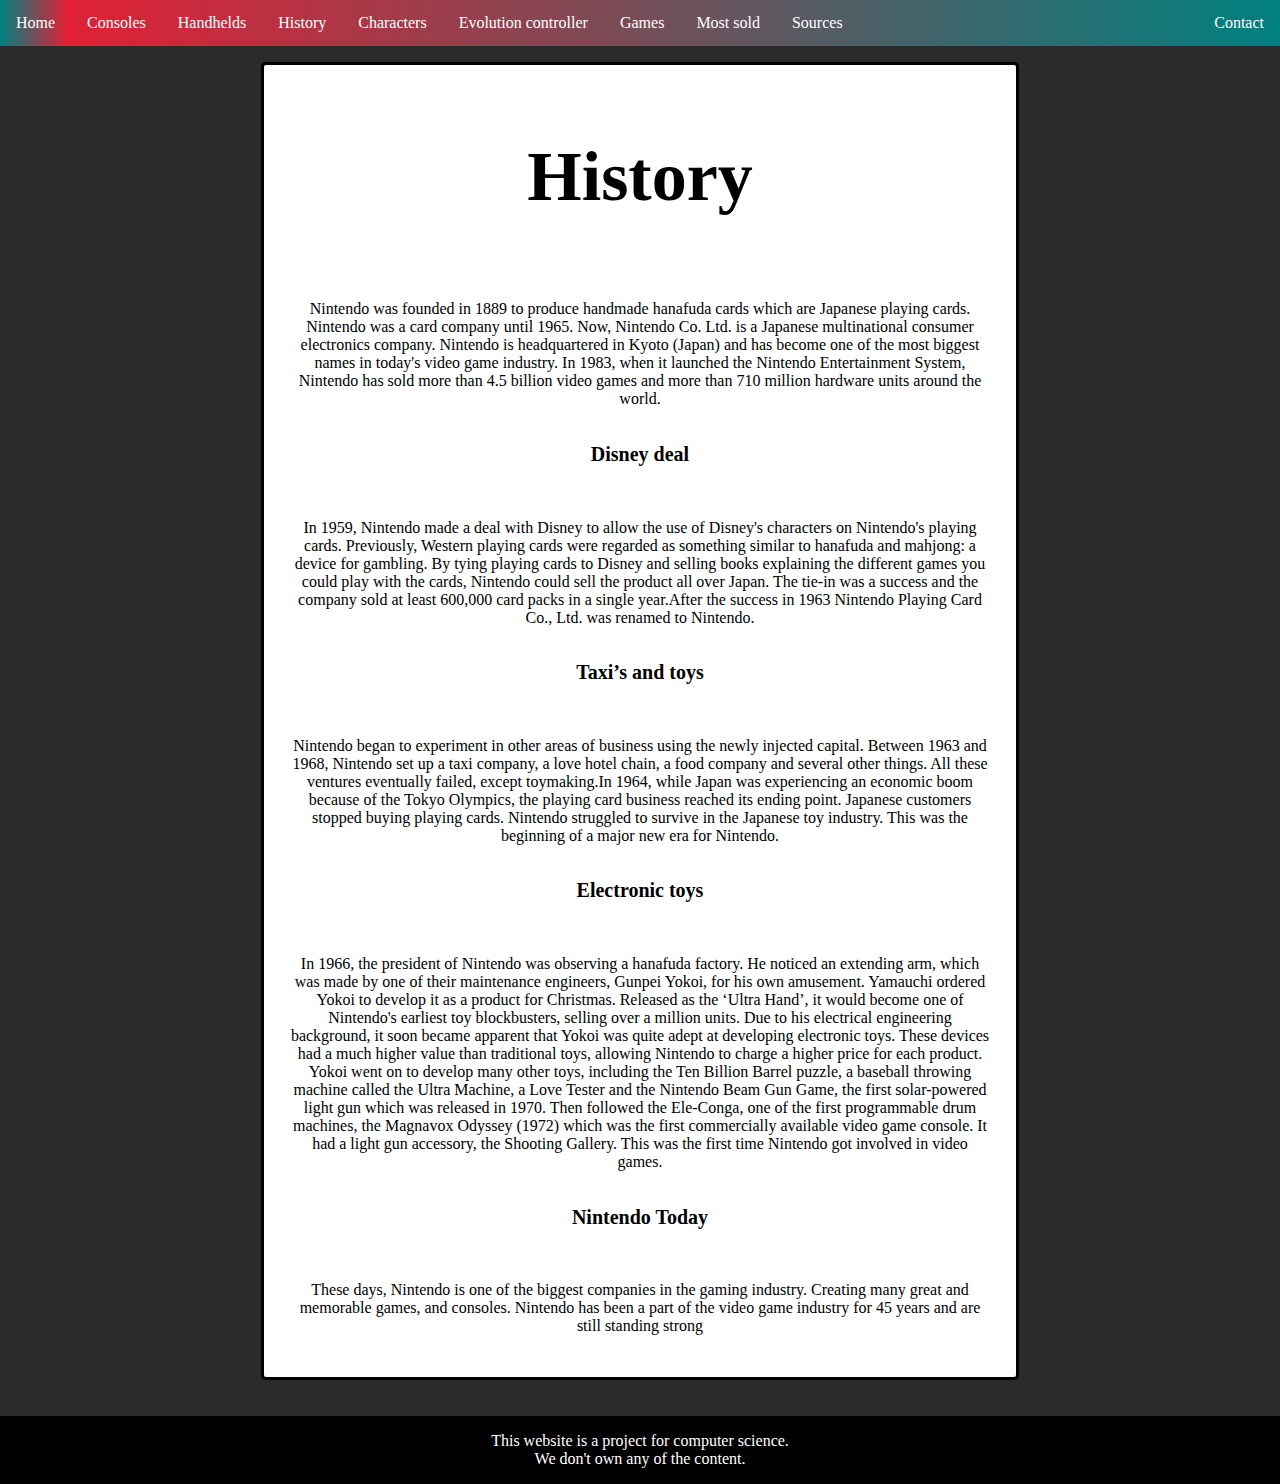
<file: history.html>
<html>
<head>

  <link rel="stylesheet" type="text/css" href="history.css">
<style>
</style>
</head>
<body>
  <ul>

    <li><a class="roundright" href="index.html">Home</a></li>
    <li><a class="nintender" href="consoles.html">Consoles</a></li>
    <li><a class="nintender" href="handhelds.html">Handhelds</a></li>
    <li><a class="nintender" href="history.html">History</a></li>
    <li><a class="nintender" href="characters.html">Characters</a></li>
    <li><a class="nintender" href="evolutioncontroller.html">Evolution controller</a></li>
    <li><a class="nintender" href="games.html">Games</a></li>
    <li><a class="nintender" href="mostsold.html">Most sold</a></li>
    <li><a class="nintender" href="sources.html">Sources</a></li>
    <li style="float:right"><a class="active" href="contact.html">Contact</a></li>
  </ul>



<p class="history">
<center><div class="historytxt">
  <h1>History</h1>
  <br>
  <br>
Nintendo was founded in 1889 to produce handmade hanafuda cards which are Japanese playing cards.
Nintendo was a card company until 1965. Now, Nintendo Co. Ltd. is a Japanese multinational consumer
electronics company. Nintendo is headquartered in Kyoto (Japan) and has become one of the most biggest
names in today's video game industry. In 1983, when it launched the Nintendo Entertainment System,
Nintendo has sold more than 4.5 billion video games and more than 710 million hardware units around the world.
<br>
<br>

<h2>Disney deal</h2>
<br>
<br>
In 1959, Nintendo made a deal with Disney to allow the use of Disney's characters on Nintendo's
playing cards. Previously, Western playing cards were regarded as something similar to hanafuda
and mahjong: a device for gambling. By tying playing cards to Disney and selling books explaining
the different games you could play with the cards, Nintendo could sell the product all over Japan.
The tie-in was a success and the company sold at least 600,000 card packs in a single year.After
the success in 1963 Nintendo Playing Card Co., Ltd. was renamed to Nintendo.
<br>
<br>
<h2>Taxi’s and toys</h2>
<br>
<br>
Nintendo began to experiment in other areas of business using the newly injected capital.
Between 1963 and 1968, Nintendo set up a taxi company, a love hotel chain, a food company
and several other things. All these ventures eventually failed, except toymaking.In 1964,
while Japan was experiencing an economic boom because of the Tokyo Olympics, the playing
card business reached its ending point. Japanese customers stopped buying playing cards.
Nintendo struggled to survive in the Japanese toy industry. This was the beginning of a
major new era for Nintendo.
<br>
<br>
<h2>Electronic toys</h2>
<br>
<br>
In 1966, the president of Nintendo was observing a hanafuda factory. He noticed an extending
arm, which was made by one of their maintenance engineers, Gunpei Yokoi, for his own amusement.
Yamauchi ordered Yokoi to develop it as a product for Christmas. Released as the ‘Ultra Hand’,
it would become one of Nintendo's earliest toy blockbusters, selling over a million units. Due
to his electrical engineering background, it soon became apparent that Yokoi was quite adept at
developing electronic toys. These devices had a much higher value than traditional toys, allowing
Nintendo to charge a higher price for each product. Yokoi went on to develop many other toys,
including the Ten Billion Barrel puzzle, a baseball throwing machine called the Ultra Machine, a
Love Tester and the Nintendo Beam Gun Game, the first solar-powered light gun which was released in
1970. Then followed the Ele-Conga, one of the first programmable drum machines, the Magnavox Odyssey
(1972) which was the first commercially available video game console. It had a light gun accessory,
the Shooting Gallery. This was the first time Nintendo got involved in video games.
<br>
<br>
<h2>Nintendo Today</h2>
<br>
<br>
These days, Nintendo is one of the biggest companies in the gaming industry. Creating many great and
memorable games, and consoles. Nintendo has been a part of the video game industry for 45 years and are
still standing strong
</p></div>
<br>
<br>
<center><footer>This website is a project for computer science.
  <br> We don't own any of the content.</footer></center>


</body>
</html>
</file>
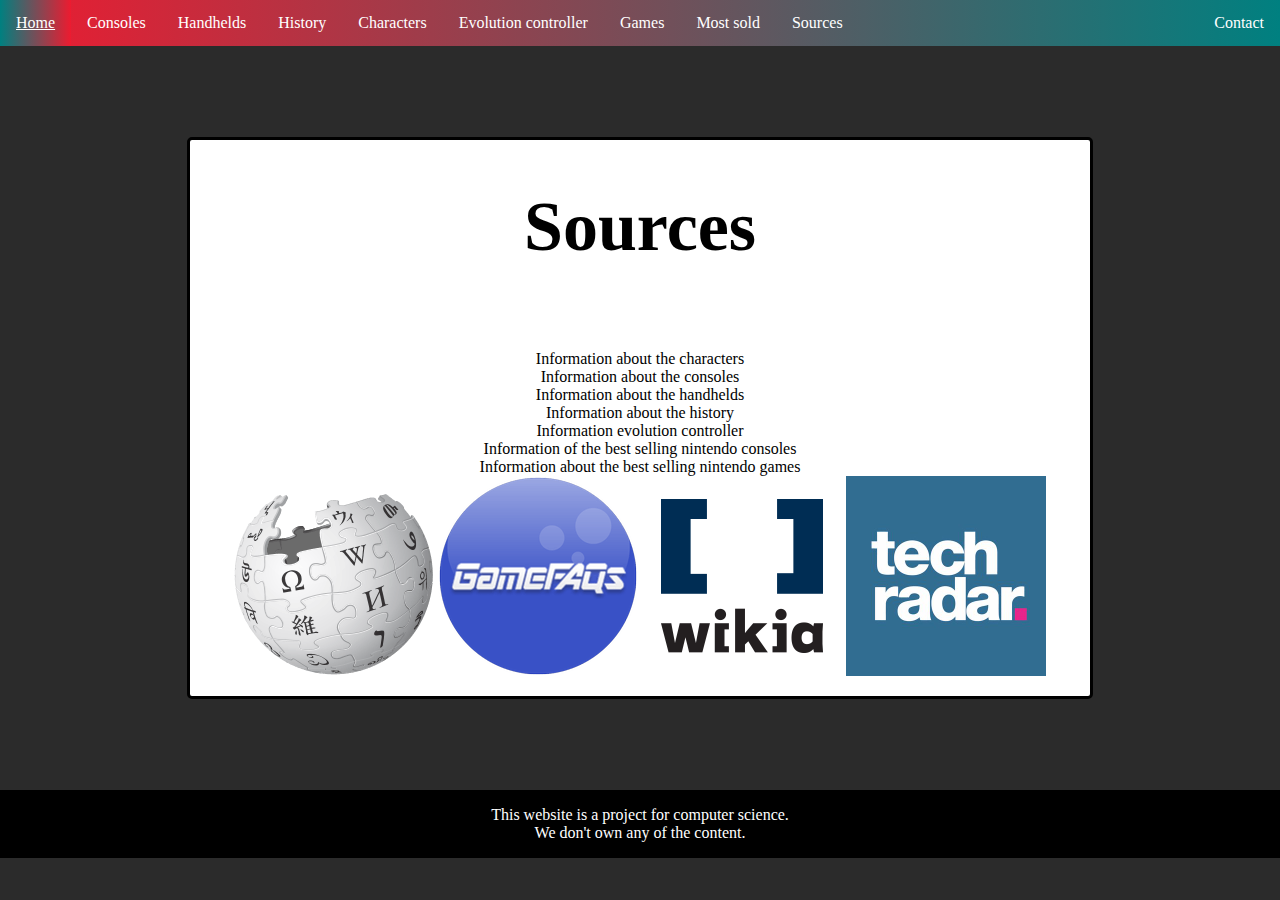
<file: sources.html>
<!DOCTYPE html>
<html>
<head>
  <meta charset="utf-8">
  <meta name="viewport" content="width=device-width, initial-scale=1.0">
  <link rel="stylesheet" type="text/css" href="sources.css">
<style>
</style>
</head>
<body>
  <ul>

    <li><a class="roundright" href="index.html">Home</a></li>
    <li><a class="nintender" href="consoles.html">Consoles</a></li>
    <li><a class="nintender" href="handhelds.html">Handhelds</a></li>
    <li><a class="nintender" href="history.html">History</a></li>
    <li><a class="nintender" href="characters.html">Characters</a></li>
    <li><a class="nintender" href="evolutioncontroller.html">Evolution controller</a></li>
    <li><a class="nintender" href="games.html">Games</a></li>
    <li><a class="nintender" href="mostsold.html">Most sold</a></li>
    <li><a class="nintender" href="sources.html">Sources</a></li>
    <li style="float:right"><a class="active" href="contact.html">Contact</a></li>
  </ul>




  <p class="sources">
  <center><div class="sourcestxt">

    <h1>Sources</h1>
    <br>
    <br>

    <a href="https://www.gamefaqs.com" target="_blank" class="game">Information about the characters</a><br>
    <a href="http://nintendo.wikia.com/wiki/List_of_Nintendo_systems" target="_blank" class="system">Information about the consoles</a><br>
    <a href="http://nintendo.wikia.com/wiki/List_of_Nintendo_handhelds" target="_blank" class="handheld">Information about the handhelds</a><br>
    <a href="https://en.wikipedia.org/wiki/History_of_Nintendo" target="_blank" class="history">Information about the history</a><br>
    <a href="http://www.techradar.com/news/how-we-got-to-the-switch-a-brief-history-of-nintendo-controllers" target="_blank" class="switch">Information evolution controller</a><br>
    <a href="https://en.wikipedia.org/wiki/List_of_best-selling_game_consoles" target="_blank" class="Consoles">Information of the best selling nintendo consoles</a><br>
    <a href="http://vgsales.wikia.com/wiki/Best_selling_Nintendo_games" target="_blank" class="selling"> Information about the best selling nintendo games</a><br>
    <img src="wikipedia.png"class="wikipedia">
    <img src="gamefaqs.png"class="gamefaqs">
    <img src="wikia.png"class="wikia">
    <img src="tech.jpg"class="tech">
</p></div>


<center><footer>This website is a project for computer science.
  <br> We don't own any of the content.</footer></center>

</body>
</html>
</file>
<file: index.css>
/*background and navbar*/
body
{ margin: 0px;
  padding: 0px;
background-color: #2b2b2b;
}


.loading-image {
     display:block;
     margin: 0 auto;
     width: 500px;
     height: 123.25px;
     position: absolute;
     top: 60px;
     left: 700px;



}
ul {
  list-style-type: none;
  margin: 0;
  padding: 0;
  overflow: hidden;
  background: linear-gradient(90deg, rgba(237,27,48,1) 0%, rgba(0,128,128,1) 100%);

}
li a {
  display: block;
  color: #ffffff;
  text-align: center;
  padding: 14px 16px;
  text-decoration: none;

}
li {
    float: left;

  }
  li a:hover {
    color: #ffffff;
    font-family: impact;
    background: linear-gradient(270deg, rgba(237,27,48,1) 0%, rgba(0,128,128,1) 100%);
  }

.active{ font-family:impact;
}
.nintender{
  font-family: impact;
}
.roundright{
    font-family: impact;
}
footer {
  padding: 1em;
  color: white;
  background-color: black;
  clear: left;
}
.trailer {
padding: 150px;
top: 200px;
margin: 4.75%;
}
/body
</file>
<file: character.css>
/*background and navbar*/
@import url('https://fonts.googleapis.com/css?family=Orbitron');
body
{ margin: 0px;
  padding: 0px;
background-color: #2b2b2b;
}


.loading-image {
     display:block;
     margin: 0 auto;
     width: 500px;
     height: 200px;
     position: absolute;
     top: 30px;
     left: 700px;



}
ul {
  list-style-type: none;
  margin: 0;
  padding: 0;
  overflow: hidden;
  background: linear-gradient(90deg, rgba(237,27,48,1) 0%, rgba(0,128,128,1) 100%);

}
li a {
  display: block;
  color: #ffffff;
  text-align: center;
  padding: 14px 16px;
  text-decoration: none;

}
li {
    float: left;

  }
  li a:hover {
    color: #ffffff;
    font-family: impact;
    background: linear-gradient(270deg, rgba(237,27,48,1) 0%, rgba(0,128,128,1) 100%);
  }

.active{ font-family:impact;
}
.nintender{
  font-family: impact;
}
.roundright{
    font-family: impact;
}
/*table*/
table {
    font-family: impact, impact;
    border-collapse: collapse;
    width: 0%;
}



td, th {
      border: 1px solid #757575;
    text-align: left;
    padding: 8px;

}
th:not(td) {
  font-family: 'Orbitron', sans-serif;
  background-color: #1c1c1c;
  color: white;
}

tr:nth-child(even) {
    background-color: white;


}
table {
  padding-top: 200px;
}
{
  border-left: black;
  border-width: 200px;
}
.leftborder {
  width: 30px;
  length: 100%;
  background-color: #757575;
}

.table   {
  padding: 2%;
}

.CaptainN {
  width: 111px;
  height:252.5px;
}

.Ridley {
  width: 198.5px;
  height: 152.5px;
}

.Banjokazooie{
  width: 135px;
  height: 209px;
}

.Ness {
  width: 190px;
  height: 190px;
}

.Kirby {
  width: 125px;
  height: 117.5px;
}

.Samus {
  width: 125px;
  height: 159.5px;
}

.Pikachu {
  width: 187px;
  height: 166.5px;
}

.DonkeyKong {
  width: 135px;
  height: 175px;
}

.Link {
  width: 119px;
  height: 217.5px;
}

.Mario {
  width: 99.75px;
  height: 149.75px;
}
footer {
  padding: 1em;
  color: white;
  background-color: black;
  clear: left;
}
/body
</file>
<file: contact.css>
/*background and navbar*/

body
{ margin: 0px;
  padding: 0px;
background-color: #2b2b2b;
}



ul {
  list-style-type: none;
  margin: 0;
  padding: 0;
  overflow: hidden;
  background: linear-gradient(90deg, rgba(237,27,48,1) 0%, rgba(0,128,128,1) 100%);



}
li a {
  display: block;
  color: #ffffff;
  text-align: center;
  padding: 14px 16px;
  text-decoration: none;

}
li {
    float: left;

  }
  li a:hover {
    color: #ffffff;
    font-family: impact;
    background: linear-gradient(270deg, rgba(237,27,48,1) 0%, rgba(0,128,128,1) 100%);
  }

.active{ font-family:impact;
}
.nintender{
  font-family: impact;
}
.roundright{
    font-family: impact;
}


footer {
  padding: 1em;
  color: white;
  background-color: black;
  clear: left;
}

input[type=text], select, textarea {
    width: 100%;
    padding: 12px;
    border: 1px solid #ccc;
    border-radius: 4px;
    box-sizing: border-box;
    margin-top: 6px;
    margin-bottom: 16px;
    resize: vertical;
}

input[type=submit] {
    background-color: #4CAF50;
    color: white;
    padding: 12px 20px;
    border: none;
    border-radius: 4px;
    cursor: pointer;
}

input[type=button]:hover {

}
.subjects{
  color: white;
}
.container {
    border-radius: 5px;
    background-color: #2b2b2b;
    padding: 20px;
    margin: 9.55%;
}


/body
</file>
<file: evolutioncontroller.css>
/*background and navbar*/
body
{ margin: 0px;
  padding: 0px;
  background-color: #2b2b2b;
  }


.loading-image {
       display:block;
       margin: 0 auto;
       width: 500px;
       height: 123.25px;
       position: absolute;
       top: 70px;
       left: 700px;
         overflow: auto;



}
ul{
  list-style-type: none;
  margin: 0;
  padding: 0;
  overflow: hidden;
  background: linear-gradient(90deg, rgba(237,27,48,1) 0%, rgba(0,128,128,1) 100%);

}
li a {
  display: block;
  color: #ffffff;
  text-align: center;
  padding: 14px 16px;
  text-decoration: none;

}
li {
    float: left;

  }
  li a:hover {
    color: #ffffff;
    font-family: impact;
    background: linear-gradient(270deg, rgba(237,27,48,1) 0%, rgba(0,128,128,1) 100%);
  }

.active{ font-family:impact;
}
.nintender{
  font-family: impact;
}
.roundright{
    font-family: impact;
}
footer {
  padding: 1em;
  color: white;
  background-color: black;
  clear: left;
}
/*text*/
div  {
   width: 700px; background-color: white;
   padding: 2%;
   border: 3px solid black;
   border-radius: 5px;
   margin: 2%;




}
.historytxt {
  color: black;
}
h1 {
  font-size: 70px;
}
h2 {
  font-size: 20px;
}
/*pictures*/
.nes {
  width: 155px;
  height: 112.5px;
  

}
/body
</file>
<file: games.css>
/*background and navbar*/
body
{ margin: 0px;
  padding: 0px;
background-color: #2b2b2b;
}


.loading-image {
     display:block;
     margin: 0 auto;
     width: 500px;
     height: 200px;
     position: absolute;
     top: 30px;
     left: 700px;



}
ul {
  list-style-type: none;
  margin: 0;
  padding: 0;
  overflow: hidden;
  background: linear-gradient(90deg, rgba(237,27,48,1) 0%, rgba(0,128,128,1) 100%);

}
li a {
  display: block;
  color: #ffffff;
  text-align: center;
  padding: 14px 16px;
  text-decoration: none;

}
li {
    float: left;

  }
  li a:hover {
    color: #ffffff;
    font-family: impact;
    background: linear-gradient(270deg, rgba(237,27,48,1) 0%, rgba(0,128,128,1) 100%);
  }

.active{ font-family:impact;
}
.nintender{
  font-family: impact;
}
.roundright{
    font-family: impact;
}
/*table*/
table {
    font-family: impact, impact;
    border-collapse: collapse;
    width: 100%;
}



td, th {
      border: 1px solid #757575;
    text-align: left;
    padding: 8px;

}
th:not(td) {
  font-family: 'Orbitron', sans-serif;
  background-color: #1c1c1c;
  color: white;
}

tr:nth-child(even) {
    background-color: white;


}
table {
  padding-top: 200px;
}
.table   {
  padding: 2%;
}

.pokemonrubysapphireemerald {
  width: 276.4375px;
  height: 92.1875px;
}

.LeafgreenFirered {
  width: 235px;
  height: 117.5px;
}
.DPP {
  width: 200px;
  height: 166.6666666666667px;
}

.pokemonheartsoulsilver {
  width: 294px;
  height: 165.5px;
}

.PokemonBlackWhite2 {
  width: 265px;
  height: 149.5px;
}

.DonkeyKongflier {
  width: 195.5px;
  height: 127px;
}
.supermariobrothers3 {
  width: 219px;
  height: 185px;
}

.MArioMAker {

  width: 185px;
  height: 105px;
}

.MarioKartWii {
  width: 135px;
  height: 144.5px;
}

.NewSuperMarioBros {
  width: 219px;
  height: 185px;
}

.Smashbrawl {
  width: 295px;
  height: 185px;
}

.DonkeyKongCountryReturns {
  width: 250px;
  height: 125px;
}

.wiispi{
  width: 158px;
  height: 172px;
}
footer {
  padding: 1em;
  color: white;
  background-color: black;
  clear: left;
}

/body
</file>
<file: history.css>
/*background and navbar*/
body
{ margin: 0px;
  padding: 0px;
  background-color: #2b2b2b;
}


.loading-image {
     display:block;
     margin: 0 auto;
     width: 500px;
     height: 123.25px;
     position: absolute;
     top: 70px;
     left: 700px;


}
ul {
  list-style-type: none;
  margin: 0;
  padding: 0;
  overflow: hidden;
  background: linear-gradient(90deg, rgba(237,27,48,1) 0%, rgba(0,128,128,1) 100%);

}
li a {
  display: block;
  color: #ffffff;
  text-align: center;
  padding: 14px 16px;
  text-decoration: none;

}
li {
    float: left;

  }
  li a:hover {
    color: #ffffff;
    font-family: impact;
    background: linear-gradient(270deg, rgba(237,27,48,1) 0%, rgba(0,128,128,1) 100%);
  }

.active{ font-family:impact;
}
.nintender{
  font-family: impact;
}
.roundright{
    font-family: impact;
}
footer {
  padding: 1em;
  color: white;
  background-color: black;
  clear: left;
}

/*text*/
div  {
   width: 700px; background-color: white;
   padding: 2%;
   border: 3px solid black;
   border-radius: 5px;



}
.historytxt {
  color: black;
}
h1 {
  font-size: 70px;
}
h2 {
  font-size: 20px;
}
</file>
<file: sources.css>
/*background and navbar*/
body
{ margin: 0px;
  padding: 0px;
background-color: #2b2b2b
}


.loading-image {
     display:block;
     margin: 0 auto;
     width: 500px;
     height: 123.25px;
     position: absolute;
     top: 60px;
     left: 700px;



}
ul {
  list-style-type: none;
  margin: 0;
  padding: 0;
  overflow: hidden;
  background: linear-gradient(90deg, rgba(237,27,48,1) 0%, rgba(0,128,128,1) 100%);

}
li a {
  display: block;
  color: #ffffff;
  text-align: center;
  padding: 14px 16px;
  text-decoration: none;

}
li {
    float: left;

  }
  li a:hover {
    color: #ffffff;
    font-family: impact;
    background: linear-gradient(270deg, rgba(237,27,48,1) 0%, rgba(0,128,128,1) 100%);
  }

.active{ font-family:impact;
}
.nintender{
  font-family: impact;
}
.roundright{
    font-family: impact;
}
footer {
  padding: 1em;
  color: white;
  background-color: black;
  clear: left;
}

/*text*/
div  {
   width: 900px; background-color: white;
   border: 3px solid black;
   margin: 7.1%;
   border-radius: 5px;



}
.historytxt {
  color: black;
}
h1 {
  font-size: 70px;
}
h2 {
  font-size: 20px;
}
.wikipedia {
  margin: 0px;
}
.wikia {
  width: 200px;
  height: 200px;
}
.tech {
  width: 200px;
  height: 200px;
}
a:link {
    text-decoration: none;
}

a:visited {
    text-decoration: none;
}

a:hover {
    text-decoration: underline;
}

a:active {
    text-decoration: underline;
}
.game {
  color: black;
}

.system {
  color: black;
}

.handheld{
color: black;
}

.history{
  color: black;
}

.switch {
  color: black;
}

.Consoles {
  color: black;
}

.selling {
  color: black;
}
/body
</file>
